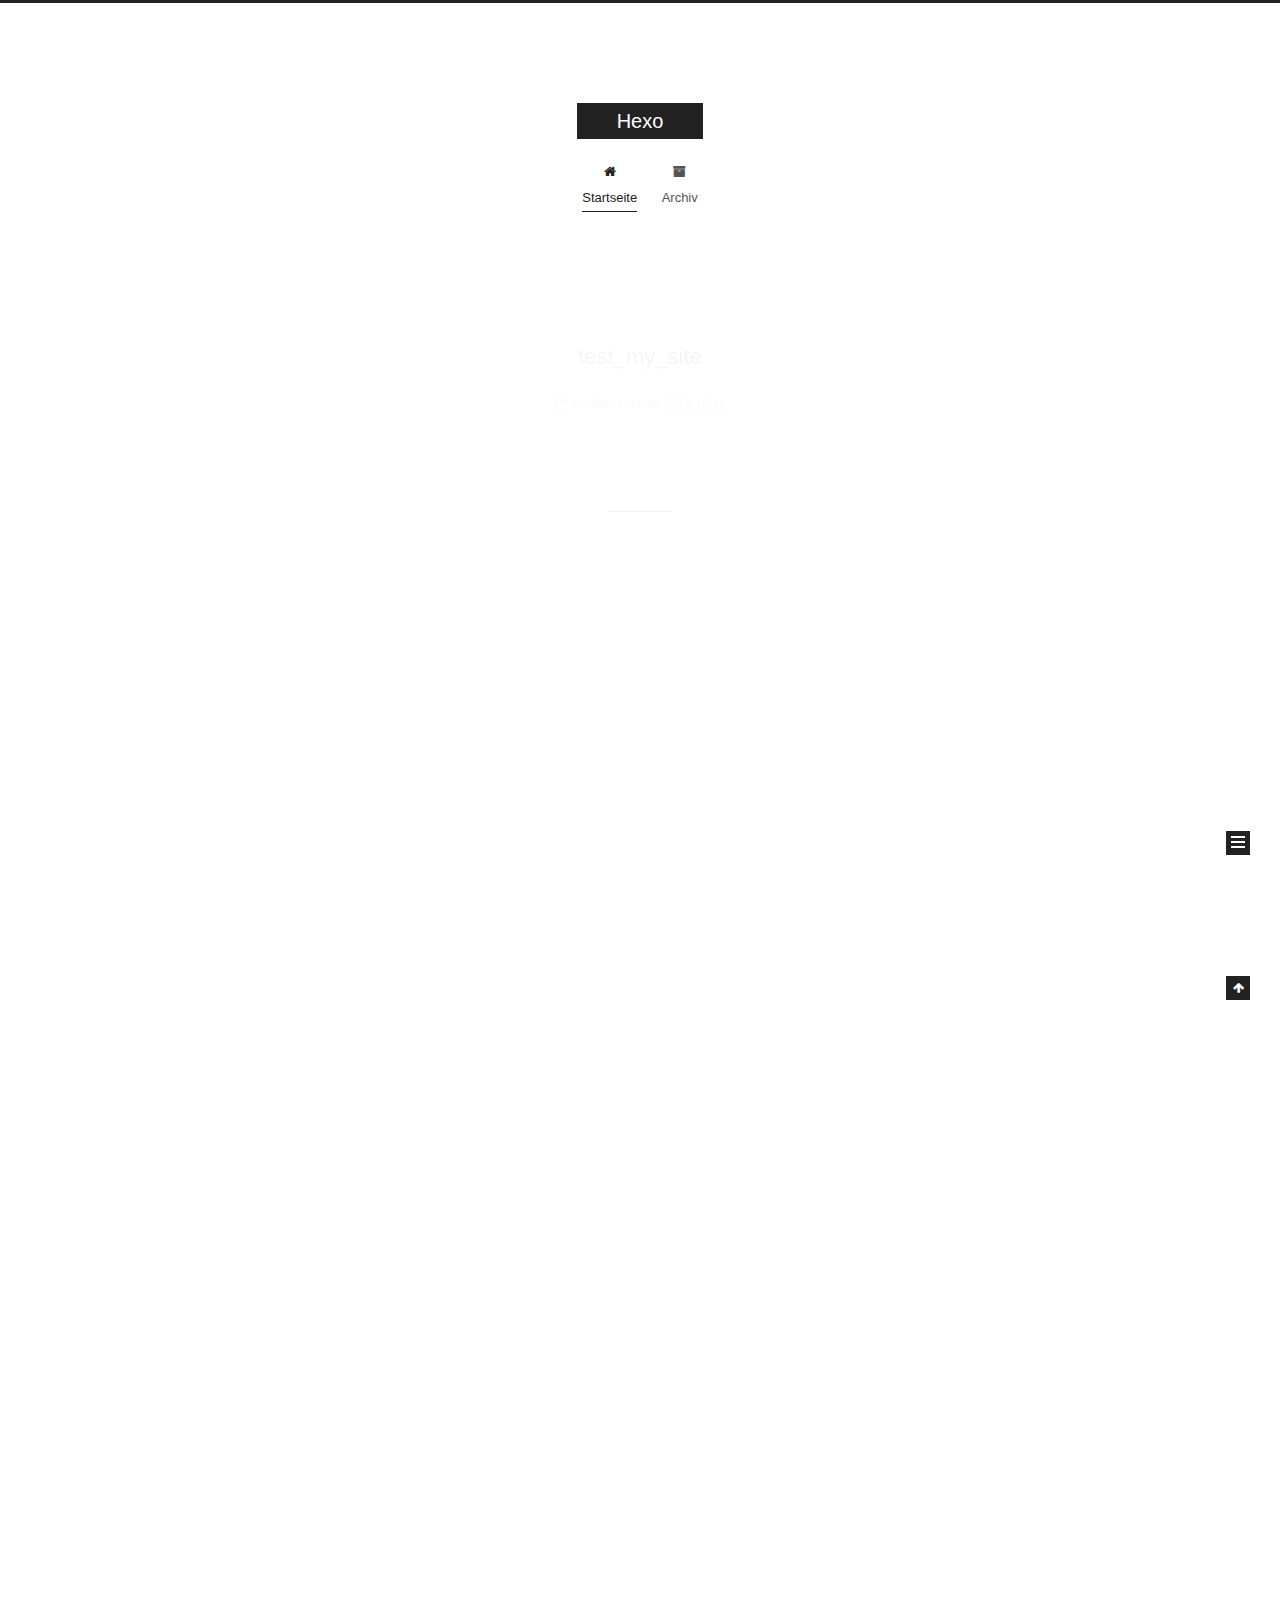
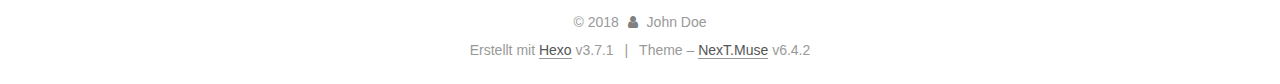
<file: index.html>
<!DOCTYPE html>












  


<html class="theme-next muse use-motion" lang="">
<head>
  <meta charset="UTF-8"/>
<meta http-equiv="X-UA-Compatible" content="IE=edge" />
<meta name="viewport" content="width=device-width, initial-scale=1, maximum-scale=2"/>
<meta name="theme-color" content="#222">












<meta http-equiv="Cache-Control" content="no-transform" />
<meta http-equiv="Cache-Control" content="no-siteapp" />






















<link href="/lib/font-awesome/css/font-awesome.min.css?v=4.6.2" rel="stylesheet" type="text/css" />

<link href="/css/main.css?v=6.4.2" rel="stylesheet" type="text/css" />


  <link rel="apple-touch-icon" sizes="180x180" href="/images/apple-touch-icon-next.png?v=6.4.2">


  <link rel="icon" type="image/png" sizes="32x32" href="/images/favicon-32x32-next.png?v=6.4.2">


  <link rel="icon" type="image/png" sizes="16x16" href="/images/favicon-16x16-next.png?v=6.4.2">


  <link rel="mask-icon" href="/images/logo.svg?v=6.4.2" color="#222">









<script type="text/javascript" id="hexo.configurations">
  var NexT = window.NexT || {};
  var CONFIG = {
    root: '/',
    scheme: 'Muse',
    version: '6.4.2',
    sidebar: {"position":"left","display":"post","offset":12,"b2t":false,"scrollpercent":false,"onmobile":false},
    fancybox: false,
    fastclick: false,
    lazyload: false,
    tabs: true,
    motion: {"enable":true,"async":false,"transition":{"post_block":"fadeIn","post_header":"slideDownIn","post_body":"slideDownIn","coll_header":"slideLeftIn","sidebar":"slideUpIn"}},
    algolia: {
      applicationID: '',
      apiKey: '',
      indexName: '',
      hits: {"per_page":10},
      labels: {"input_placeholder":"Search for Posts","hits_empty":"We didn't find any results for the search: ${query}","hits_stats":"${hits} results found in ${time} ms"}
    }
  };
</script>


  




  <meta property="og:type" content="website">
<meta property="og:title" content="Hexo">
<meta property="og:url" content="http://yoursite.com/index.html">
<meta property="og:site_name" content="Hexo">
<meta property="og:locale" content="default">
<meta name="twitter:card" content="summary">
<meta name="twitter:title" content="Hexo">






  <link rel="canonical" href="http://yoursite.com/"/>



<script type="text/javascript" id="page.configurations">
  CONFIG.page = {
    sidebar: "",
  };
</script>

  <title>Hexo</title>
  









  <noscript>
  <style type="text/css">
    .use-motion .motion-element,
    .use-motion .brand,
    .use-motion .menu-item,
    .sidebar-inner,
    .use-motion .post-block,
    .use-motion .pagination,
    .use-motion .comments,
    .use-motion .post-header,
    .use-motion .post-body,
    .use-motion .collection-title { opacity: initial; }

    .use-motion .logo,
    .use-motion .site-title,
    .use-motion .site-subtitle {
      opacity: initial;
      top: initial;
    }

    .use-motion {
      .logo-line-before i { left: initial; }
      .logo-line-after i { right: initial; }
    }
  </style>
</noscript>

</head>

<body itemscope itemtype="http://schema.org/WebPage" lang="default">

  
  
    
  

  <div class="container sidebar-position-left 
  page-home">
    <div class="headband"></div>

    <header id="header" class="header" itemscope itemtype="http://schema.org/WPHeader">
      <div class="header-inner"><div class="site-brand-wrapper">
  <div class="site-meta ">
    

    <div class="custom-logo-site-title">
      <a href="/" class="brand" rel="start">
        <span class="logo-line-before"><i></i></span>
        <span class="site-title">Hexo</span>
        <span class="logo-line-after"><i></i></span>
      </a>
    </div>
    
  </div>

  <div class="site-nav-toggle">
    <button aria-label="Toggle navigation bar">
      <span class="btn-bar"></span>
      <span class="btn-bar"></span>
      <span class="btn-bar"></span>
    </button>
  </div>
</div>



<nav class="site-nav">
  
    <ul id="menu" class="menu">
      
        
        
        
          
          <li class="menu-item menu-item-home menu-item-active">
    <a href="/" rel="section">
      <i class="menu-item-icon fa fa-fw fa-home"></i> <br />Startseite</a>
  </li>
        
        
        
          
          <li class="menu-item menu-item-archives">
    <a href="/archives/" rel="section">
      <i class="menu-item-icon fa fa-fw fa-archive"></i> <br />Archiv</a>
  </li>

      
      
    </ul>
  

  
    

  

  
</nav>



  



</div>
    </header>

    


    <main id="main" class="main">
      <div class="main-inner">
        <div class="content-wrap">
          
          <div id="content" class="content">
            
  <section id="posts" class="posts-expand">
    
      

  

  
  
  

  

  <article class="post post-type-normal" itemscope itemtype="http://schema.org/Article">
  
  
  
  <div class="post-block">
    <link itemprop="mainEntityOfPage" href="http://yoursite.com/2018/10/11/test-my-site/">

    <span hidden itemprop="author" itemscope itemtype="http://schema.org/Person">
      <meta itemprop="name" content="John Doe">
      <meta itemprop="description" content="">
      <meta itemprop="image" content="/images/avatar.gif">
    </span>

    <span hidden itemprop="publisher" itemscope itemtype="http://schema.org/Organization">
      <meta itemprop="name" content="Hexo">
    </span>

    
      <header class="post-header">

        
        
          <h1 class="post-title" itemprop="name headline">
                
                <a class="post-title-link" href="/2018/10/11/test-my-site/" itemprop="url">
                  test_my_site
                </a>
              
            
          </h1>
        

        <div class="post-meta">
          <span class="post-time">

            
            
            

            
              <span class="post-meta-item-icon">
                <i class="fa fa-calendar-o"></i>
              </span>
              
                <span class="post-meta-item-text">Veröffentlicht am</span>
              

              
                
              

              <time title="Post created: 2018-10-11 00:17:28" itemprop="dateCreated datePublished" datetime="2018-10-11T00:17:28+08:00">2018-10-11</time>
            

            
          </span>

          

          
            
          

          
          

          

          

          

        </div>
      </header>
    

    
    
    
    <div class="post-body" itemprop="articleBody">

      
      

      
        
          
            
          
        
      
    </div>

    

    
    
    

    

    

    

    <footer class="post-footer">
      

      

      

      
      
        <div class="post-eof"></div>
      
    </footer>
  </div>
  
  
  
  </article>


    
      

  

  
  
  

  

  <article class="post post-type-normal" itemscope itemtype="http://schema.org/Article">
  
  
  
  <div class="post-block">
    <link itemprop="mainEntityOfPage" href="http://yoursite.com/2018/10/11/hello-world/">

    <span hidden itemprop="author" itemscope itemtype="http://schema.org/Person">
      <meta itemprop="name" content="John Doe">
      <meta itemprop="description" content="">
      <meta itemprop="image" content="/images/avatar.gif">
    </span>

    <span hidden itemprop="publisher" itemscope itemtype="http://schema.org/Organization">
      <meta itemprop="name" content="Hexo">
    </span>

    
      <header class="post-header">

        
        
          <h1 class="post-title" itemprop="name headline">
                
                <a class="post-title-link" href="/2018/10/11/hello-world/" itemprop="url">
                  Hello World
                </a>
              
            
          </h1>
        

        <div class="post-meta">
          <span class="post-time">

            
            
            

            
              <span class="post-meta-item-icon">
                <i class="fa fa-calendar-o"></i>
              </span>
              
                <span class="post-meta-item-text">Veröffentlicht am</span>
              

              
                
              

              <time title="Post created: 2018-10-11 00:14:58" itemprop="dateCreated datePublished" datetime="2018-10-11T00:14:58+08:00">2018-10-11</time>
            

            
          </span>

          

          
            
          

          
          

          

          

          

        </div>
      </header>
    

    
    
    
    <div class="post-body" itemprop="articleBody">

      
      

      
        
          
            <p>Welcome to <a href="https://hexo.io/" target="_blank" rel="noopener">Hexo</a>! This is your very first post. Check <a href="https://hexo.io/docs/" target="_blank" rel="noopener">documentation</a> for more info. If you get any problems when using Hexo, you can find the answer in <a href="https://hexo.io/docs/troubleshooting.html" target="_blank" rel="noopener">troubleshooting</a> or you can ask me on <a href="https://github.com/hexojs/hexo/issues" target="_blank" rel="noopener">GitHub</a>.</p>
<h2 id="Quick-Start"><a href="#Quick-Start" class="headerlink" title="Quick Start"></a>Quick Start</h2><h3 id="Create-a-new-post"><a href="#Create-a-new-post" class="headerlink" title="Create a new post"></a>Create a new post</h3><figure class="highlight bash"><table><tr><td class="gutter"><pre><span class="line">1</span><br></pre></td><td class="code"><pre><span class="line">$ hexo new <span class="string">"My New Post"</span></span><br></pre></td></tr></table></figure>
<p>More info: <a href="https://hexo.io/docs/writing.html" target="_blank" rel="noopener">Writing</a></p>
<h3 id="Run-server"><a href="#Run-server" class="headerlink" title="Run server"></a>Run server</h3><figure class="highlight bash"><table><tr><td class="gutter"><pre><span class="line">1</span><br></pre></td><td class="code"><pre><span class="line">$ hexo server</span><br></pre></td></tr></table></figure>
<p>More info: <a href="https://hexo.io/docs/server.html" target="_blank" rel="noopener">Server</a></p>
<h3 id="Generate-static-files"><a href="#Generate-static-files" class="headerlink" title="Generate static files"></a>Generate static files</h3><figure class="highlight bash"><table><tr><td class="gutter"><pre><span class="line">1</span><br></pre></td><td class="code"><pre><span class="line">$ hexo generate</span><br></pre></td></tr></table></figure>
<p>More info: <a href="https://hexo.io/docs/generating.html" target="_blank" rel="noopener">Generating</a></p>
<h3 id="Deploy-to-remote-sites"><a href="#Deploy-to-remote-sites" class="headerlink" title="Deploy to remote sites"></a>Deploy to remote sites</h3><figure class="highlight bash"><table><tr><td class="gutter"><pre><span class="line">1</span><br></pre></td><td class="code"><pre><span class="line">$ hexo deploy</span><br></pre></td></tr></table></figure>
<p>More info: <a href="https://hexo.io/docs/deployment.html" target="_blank" rel="noopener">Deployment</a></p>

          
        
      
    </div>

    

    
    
    

    

    

    

    <footer class="post-footer">
      

      

      

      
      
        <div class="post-eof"></div>
      
    </footer>
  </div>
  
  
  
  </article>


    
  </section>

  


          </div>
          

        </div>
        
          
  
  <div class="sidebar-toggle">
    <div class="sidebar-toggle-line-wrap">
      <span class="sidebar-toggle-line sidebar-toggle-line-first"></span>
      <span class="sidebar-toggle-line sidebar-toggle-line-middle"></span>
      <span class="sidebar-toggle-line sidebar-toggle-line-last"></span>
    </div>
  </div>

  <aside id="sidebar" class="sidebar">
    
    <div class="sidebar-inner">

      

      

      <section class="site-overview-wrap sidebar-panel sidebar-panel-active">
        <div class="site-overview">
          <div class="site-author motion-element" itemprop="author" itemscope itemtype="http://schema.org/Person">
            
              <p class="site-author-name" itemprop="name">John Doe</p>
              <p class="site-description motion-element" itemprop="description"></p>
          </div>

          
            <nav class="site-state motion-element">
              
                <div class="site-state-item site-state-posts">
                
                  <a href="/archives/">
                
                    <span class="site-state-item-count">2</span>
                    <span class="site-state-item-name">Artikel</span>
                  </a>
                </div>
              

              

              
            </nav>
          

          

          

          
          

          
          

          
            
          
          

        </div>
      </section>

      

      

    </div>
  </aside>


        
      </div>
    </main>

    <footer id="footer" class="footer">
      <div class="footer-inner">
        <div class="copyright">&copy; <span itemprop="copyrightYear">2018</span>
  <span class="with-love" id="animate">
    <i class="fa fa-user"></i>
  </span>
  <span class="author" itemprop="copyrightHolder">John Doe</span>

  

  
</div>




  <div class="powered-by">Erstellt mit  <a class="theme-link" target="_blank" href="https://hexo.io">Hexo</a> v3.7.1</div>



  <span class="post-meta-divider">|</span>



  <div class="theme-info">Theme – <a class="theme-link" target="_blank" href="https://theme-next.org">NexT.Muse</a> v6.4.2</div>




        








        
      </div>
    </footer>

    
      <div class="back-to-top">
        <i class="fa fa-arrow-up"></i>
        
      </div>
    

    
	
    

    
  </div>

  

<script type="text/javascript">
  if (Object.prototype.toString.call(window.Promise) !== '[object Function]') {
    window.Promise = null;
  }
</script>


























  
  
    <script type="text/javascript" src="/lib/jquery/index.js?v=2.1.3"></script>
  

  
  
    <script type="text/javascript" src="/lib/velocity/velocity.min.js?v=1.2.1"></script>
  

  
  
    <script type="text/javascript" src="/lib/velocity/velocity.ui.min.js?v=1.2.1"></script>
  


  


  <script type="text/javascript" src="/js/src/utils.js?v=6.4.2"></script>

  <script type="text/javascript" src="/js/src/motion.js?v=6.4.2"></script>



  
  

  

  


  <script type="text/javascript" src="/js/src/bootstrap.js?v=6.4.2"></script>



  



  










  





  

  

  

  

  
  

  

  

  

  

  

</body>
</html>
</file>
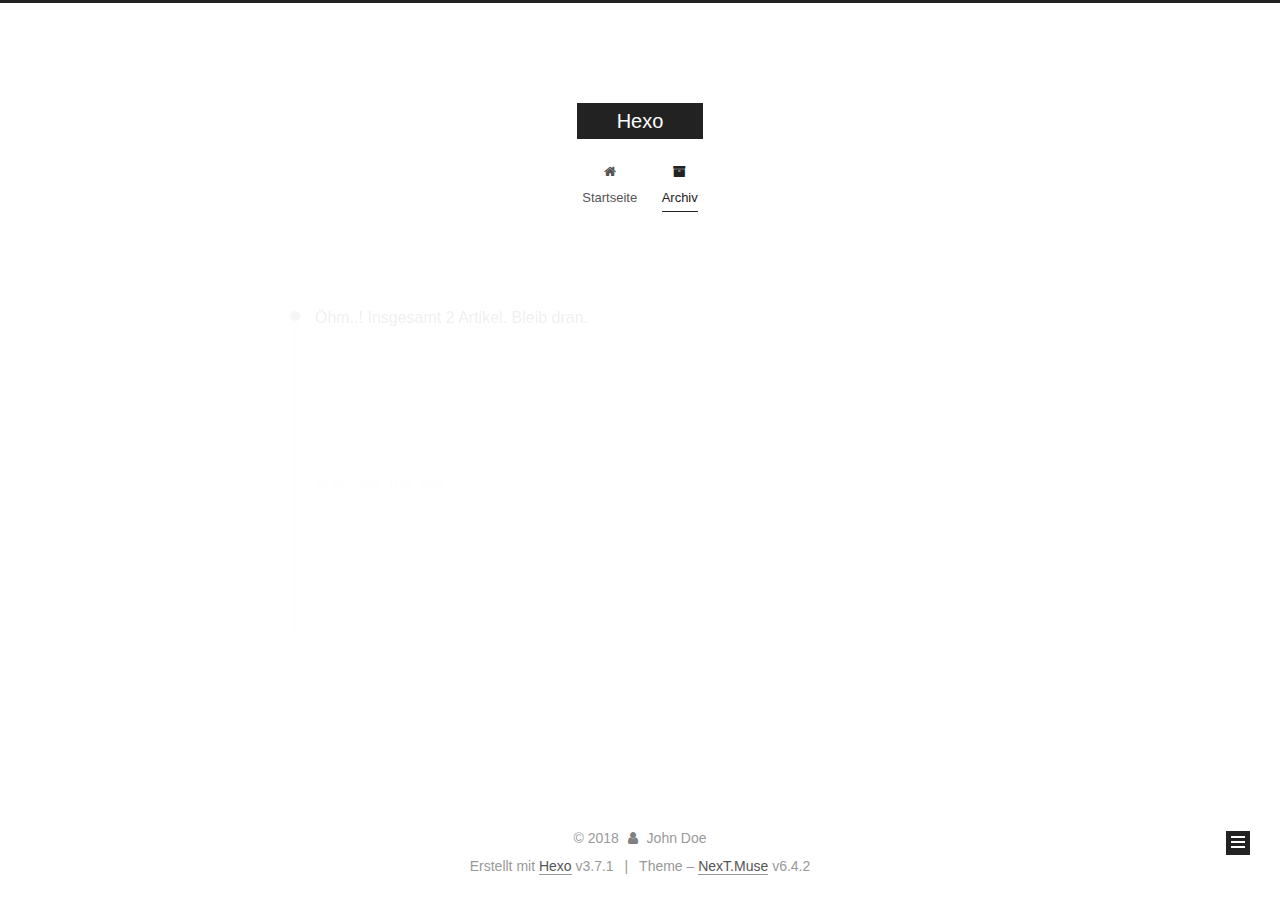
<file: archives/index.html>
<!DOCTYPE html>












  


<html class="theme-next muse use-motion" lang="">
<head>
  <meta charset="UTF-8"/>
<meta http-equiv="X-UA-Compatible" content="IE=edge" />
<meta name="viewport" content="width=device-width, initial-scale=1, maximum-scale=2"/>
<meta name="theme-color" content="#222">












<meta http-equiv="Cache-Control" content="no-transform" />
<meta http-equiv="Cache-Control" content="no-siteapp" />






















<link href="/lib/font-awesome/css/font-awesome.min.css?v=4.6.2" rel="stylesheet" type="text/css" />

<link href="/css/main.css?v=6.4.2" rel="stylesheet" type="text/css" />


  <link rel="apple-touch-icon" sizes="180x180" href="/images/apple-touch-icon-next.png?v=6.4.2">


  <link rel="icon" type="image/png" sizes="32x32" href="/images/favicon-32x32-next.png?v=6.4.2">


  <link rel="icon" type="image/png" sizes="16x16" href="/images/favicon-16x16-next.png?v=6.4.2">


  <link rel="mask-icon" href="/images/logo.svg?v=6.4.2" color="#222">









<script type="text/javascript" id="hexo.configurations">
  var NexT = window.NexT || {};
  var CONFIG = {
    root: '/',
    scheme: 'Muse',
    version: '6.4.2',
    sidebar: {"position":"left","display":"post","offset":12,"b2t":false,"scrollpercent":false,"onmobile":false},
    fancybox: false,
    fastclick: false,
    lazyload: false,
    tabs: true,
    motion: {"enable":true,"async":false,"transition":{"post_block":"fadeIn","post_header":"slideDownIn","post_body":"slideDownIn","coll_header":"slideLeftIn","sidebar":"slideUpIn"}},
    algolia: {
      applicationID: '',
      apiKey: '',
      indexName: '',
      hits: {"per_page":10},
      labels: {"input_placeholder":"Search for Posts","hits_empty":"We didn't find any results for the search: ${query}","hits_stats":"${hits} results found in ${time} ms"}
    }
  };
</script>


  




  <meta property="og:type" content="website">
<meta property="og:title" content="Hexo">
<meta property="og:url" content="http://yoursite.com/archives/index.html">
<meta property="og:site_name" content="Hexo">
<meta property="og:locale" content="default">
<meta name="twitter:card" content="summary">
<meta name="twitter:title" content="Hexo">






  <link rel="canonical" href="http://yoursite.com/archives/"/>



<script type="text/javascript" id="page.configurations">
  CONFIG.page = {
    sidebar: "",
  };
</script>

  <title>Archiv | Hexo</title>
  









  <noscript>
  <style type="text/css">
    .use-motion .motion-element,
    .use-motion .brand,
    .use-motion .menu-item,
    .sidebar-inner,
    .use-motion .post-block,
    .use-motion .pagination,
    .use-motion .comments,
    .use-motion .post-header,
    .use-motion .post-body,
    .use-motion .collection-title { opacity: initial; }

    .use-motion .logo,
    .use-motion .site-title,
    .use-motion .site-subtitle {
      opacity: initial;
      top: initial;
    }

    .use-motion {
      .logo-line-before i { left: initial; }
      .logo-line-after i { right: initial; }
    }
  </style>
</noscript>

</head>

<body itemscope itemtype="http://schema.org/WebPage" lang="default">

  
  
    
  

  <div class="container sidebar-position-left page-archive">
    <div class="headband"></div>

    <header id="header" class="header" itemscope itemtype="http://schema.org/WPHeader">
      <div class="header-inner"><div class="site-brand-wrapper">
  <div class="site-meta ">
    

    <div class="custom-logo-site-title">
      <a href="/" class="brand" rel="start">
        <span class="logo-line-before"><i></i></span>
        <span class="site-title">Hexo</span>
        <span class="logo-line-after"><i></i></span>
      </a>
    </div>
    
  </div>

  <div class="site-nav-toggle">
    <button aria-label="Toggle navigation bar">
      <span class="btn-bar"></span>
      <span class="btn-bar"></span>
      <span class="btn-bar"></span>
    </button>
  </div>
</div>



<nav class="site-nav">
  
    <ul id="menu" class="menu">
      
        
        
        
          
          <li class="menu-item menu-item-home">
    <a href="/" rel="section">
      <i class="menu-item-icon fa fa-fw fa-home"></i> <br />Startseite</a>
  </li>
        
        
        
          
          <li class="menu-item menu-item-archives menu-item-active">
    <a href="/archives/" rel="section">
      <i class="menu-item-icon fa fa-fw fa-archive"></i> <br />Archiv</a>
  </li>

      
      
    </ul>
  

  
    

    
    
      
      
    
      
      
    
    

  


  

  
</nav>



  



</div>
    </header>

    


    <main id="main" class="main">
      <div class="main-inner">
        <div class="content-wrap">
          
          <div id="content" class="content">
            

  
  
  
  <div class="post-block archive">
    <div id="posts" class="posts-collapse">
      <span class="archive-move-on"></span>

      
      <span class="archive-page-counter">
        
        
        
          
        
        Öhm..! Insgesamt 2 Artikel. Bleib dran.
      </span>
      

      

        
        
        

        
          
          <div class="collection-title">
            <h1 class="archive-year" id="archive-year-2018">2018</h1>
          </div>
        
        

        

  <article class="post post-type-normal" itemscope itemtype="http://schema.org/Article">
    <header class="post-header">

      <h2 class="post-title">
        
            <a class="post-title-link" href="/2018/10/11/test-my-site/" itemprop="url">
              
                <span itemprop="name">test_my_site</span>
              
            </a>
        
      </h2>

      <div class="post-meta">
        <time class="post-time" itemprop="dateCreated"
              datetime="2018-10-11T00:17:28+08:00"
              content="2018-10-11" >
          10-11
        </time>
      </div>

    </header>
  </article>



      

        
        
        

        
        

        

  <article class="post post-type-normal" itemscope itemtype="http://schema.org/Article">
    <header class="post-header">

      <h2 class="post-title">
        
            <a class="post-title-link" href="/2018/10/11/hello-world/" itemprop="url">
              
                <span itemprop="name">Hello World</span>
              
            </a>
        
      </h2>

      <div class="post-meta">
        <time class="post-time" itemprop="dateCreated"
              datetime="2018-10-11T00:14:58+08:00"
              content="2018-10-11" >
          10-11
        </time>
      </div>

    </header>
  </article>



      

    </div>
  </div>
  
  
  

  



          </div>
          

        </div>
        
          
  
  <div class="sidebar-toggle">
    <div class="sidebar-toggle-line-wrap">
      <span class="sidebar-toggle-line sidebar-toggle-line-first"></span>
      <span class="sidebar-toggle-line sidebar-toggle-line-middle"></span>
      <span class="sidebar-toggle-line sidebar-toggle-line-last"></span>
    </div>
  </div>

  <aside id="sidebar" class="sidebar">
    
    <div class="sidebar-inner">

      

      

      <section class="site-overview-wrap sidebar-panel sidebar-panel-active">
        <div class="site-overview">
          <div class="site-author motion-element" itemprop="author" itemscope itemtype="http://schema.org/Person">
            
              <p class="site-author-name" itemprop="name">John Doe</p>
              <p class="site-description motion-element" itemprop="description"></p>
          </div>

          
            <nav class="site-state motion-element">
              
                <div class="site-state-item site-state-posts">
                
                  <a href="/archives/">
                
                    <span class="site-state-item-count">2</span>
                    <span class="site-state-item-name">Artikel</span>
                  </a>
                </div>
              

              

              
            </nav>
          

          

          

          
          

          
          

          
            
          
          

        </div>
      </section>

      

      

    </div>
  </aside>


        
      </div>
    </main>

    <footer id="footer" class="footer">
      <div class="footer-inner">
        <div class="copyright">&copy; <span itemprop="copyrightYear">2018</span>
  <span class="with-love" id="animate">
    <i class="fa fa-user"></i>
  </span>
  <span class="author" itemprop="copyrightHolder">John Doe</span>

  

  
</div>




  <div class="powered-by">Erstellt mit  <a class="theme-link" target="_blank" href="https://hexo.io">Hexo</a> v3.7.1</div>



  <span class="post-meta-divider">|</span>



  <div class="theme-info">Theme – <a class="theme-link" target="_blank" href="https://theme-next.org">NexT.Muse</a> v6.4.2</div>




        








        
      </div>
    </footer>

    
      <div class="back-to-top">
        <i class="fa fa-arrow-up"></i>
        
      </div>
    

    
	
    

    
  </div>

  

<script type="text/javascript">
  if (Object.prototype.toString.call(window.Promise) !== '[object Function]') {
    window.Promise = null;
  }
</script>


























  
  
    <script type="text/javascript" src="/lib/jquery/index.js?v=2.1.3"></script>
  

  
  
    <script type="text/javascript" src="/lib/velocity/velocity.min.js?v=1.2.1"></script>
  

  
  
    <script type="text/javascript" src="/lib/velocity/velocity.ui.min.js?v=1.2.1"></script>
  


  


  <script type="text/javascript" src="/js/src/utils.js?v=6.4.2"></script>

  <script type="text/javascript" src="/js/src/motion.js?v=6.4.2"></script>



  
  

  

  


  <script type="text/javascript" src="/js/src/bootstrap.js?v=6.4.2"></script>



  



  










  





  

  

  

  

  
  

  

  

  

  

  

</body>
</html>
</file>
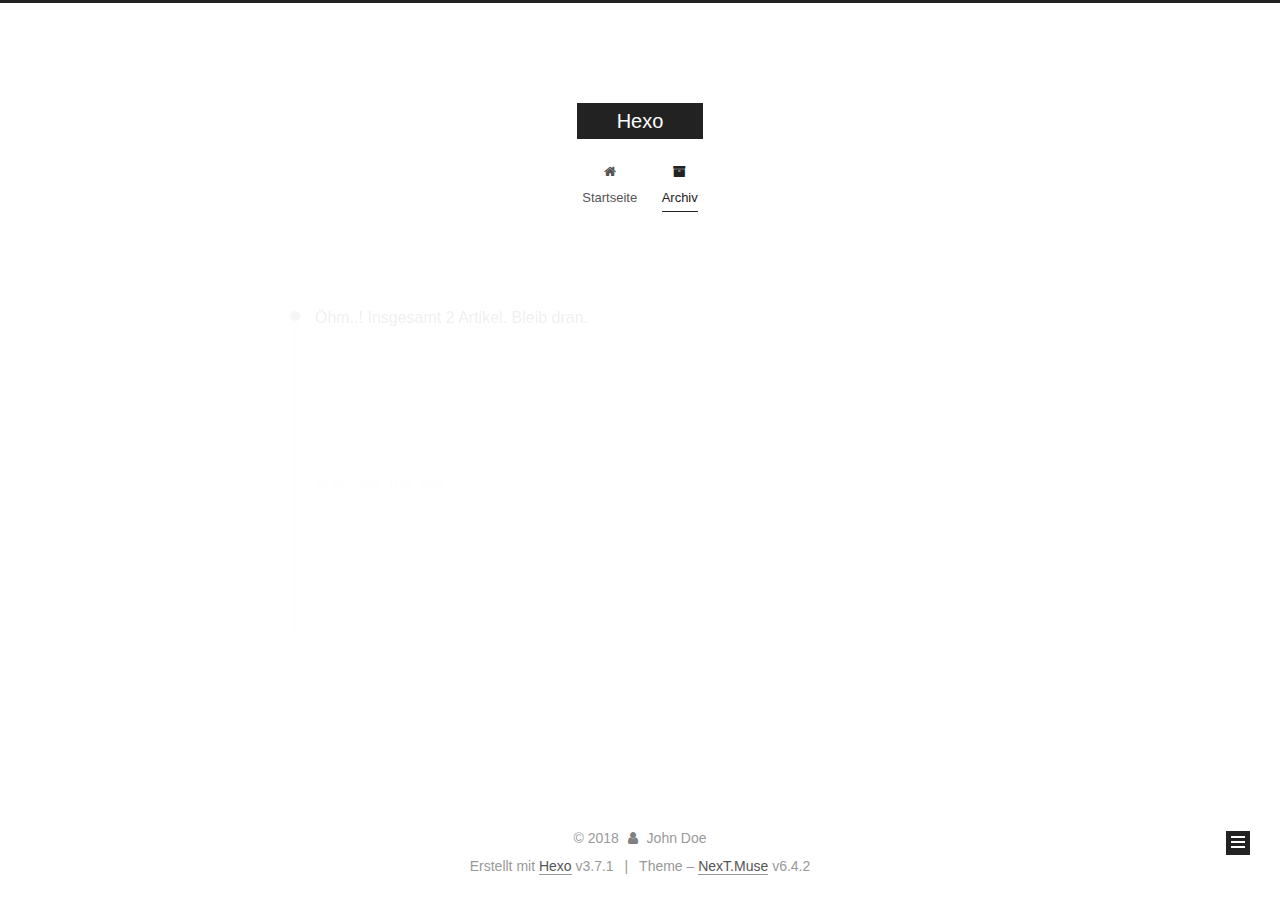
<file: archives/2018/index.html>
<!DOCTYPE html>












  


<html class="theme-next muse use-motion" lang="">
<head>
  <meta charset="UTF-8"/>
<meta http-equiv="X-UA-Compatible" content="IE=edge" />
<meta name="viewport" content="width=device-width, initial-scale=1, maximum-scale=2"/>
<meta name="theme-color" content="#222">












<meta http-equiv="Cache-Control" content="no-transform" />
<meta http-equiv="Cache-Control" content="no-siteapp" />






















<link href="/lib/font-awesome/css/font-awesome.min.css?v=4.6.2" rel="stylesheet" type="text/css" />

<link href="/css/main.css?v=6.4.2" rel="stylesheet" type="text/css" />


  <link rel="apple-touch-icon" sizes="180x180" href="/images/apple-touch-icon-next.png?v=6.4.2">


  <link rel="icon" type="image/png" sizes="32x32" href="/images/favicon-32x32-next.png?v=6.4.2">


  <link rel="icon" type="image/png" sizes="16x16" href="/images/favicon-16x16-next.png?v=6.4.2">


  <link rel="mask-icon" href="/images/logo.svg?v=6.4.2" color="#222">









<script type="text/javascript" id="hexo.configurations">
  var NexT = window.NexT || {};
  var CONFIG = {
    root: '/',
    scheme: 'Muse',
    version: '6.4.2',
    sidebar: {"position":"left","display":"post","offset":12,"b2t":false,"scrollpercent":false,"onmobile":false},
    fancybox: false,
    fastclick: false,
    lazyload: false,
    tabs: true,
    motion: {"enable":true,"async":false,"transition":{"post_block":"fadeIn","post_header":"slideDownIn","post_body":"slideDownIn","coll_header":"slideLeftIn","sidebar":"slideUpIn"}},
    algolia: {
      applicationID: '',
      apiKey: '',
      indexName: '',
      hits: {"per_page":10},
      labels: {"input_placeholder":"Search for Posts","hits_empty":"We didn't find any results for the search: ${query}","hits_stats":"${hits} results found in ${time} ms"}
    }
  };
</script>


  




  <meta property="og:type" content="website">
<meta property="og:title" content="Hexo">
<meta property="og:url" content="http://yoursite.com/archives/2018/index.html">
<meta property="og:site_name" content="Hexo">
<meta property="og:locale" content="default">
<meta name="twitter:card" content="summary">
<meta name="twitter:title" content="Hexo">






  <link rel="canonical" href="http://yoursite.com/archives/2018/"/>



<script type="text/javascript" id="page.configurations">
  CONFIG.page = {
    sidebar: "",
  };
</script>

  <title>Archiv | Hexo</title>
  









  <noscript>
  <style type="text/css">
    .use-motion .motion-element,
    .use-motion .brand,
    .use-motion .menu-item,
    .sidebar-inner,
    .use-motion .post-block,
    .use-motion .pagination,
    .use-motion .comments,
    .use-motion .post-header,
    .use-motion .post-body,
    .use-motion .collection-title { opacity: initial; }

    .use-motion .logo,
    .use-motion .site-title,
    .use-motion .site-subtitle {
      opacity: initial;
      top: initial;
    }

    .use-motion {
      .logo-line-before i { left: initial; }
      .logo-line-after i { right: initial; }
    }
  </style>
</noscript>

</head>

<body itemscope itemtype="http://schema.org/WebPage" lang="default">

  
  
    
  

  <div class="container sidebar-position-left page-archive">
    <div class="headband"></div>

    <header id="header" class="header" itemscope itemtype="http://schema.org/WPHeader">
      <div class="header-inner"><div class="site-brand-wrapper">
  <div class="site-meta ">
    

    <div class="custom-logo-site-title">
      <a href="/" class="brand" rel="start">
        <span class="logo-line-before"><i></i></span>
        <span class="site-title">Hexo</span>
        <span class="logo-line-after"><i></i></span>
      </a>
    </div>
    
  </div>

  <div class="site-nav-toggle">
    <button aria-label="Toggle navigation bar">
      <span class="btn-bar"></span>
      <span class="btn-bar"></span>
      <span class="btn-bar"></span>
    </button>
  </div>
</div>



<nav class="site-nav">
  
    <ul id="menu" class="menu">
      
        
        
        
          
          <li class="menu-item menu-item-home">
    <a href="/" rel="section">
      <i class="menu-item-icon fa fa-fw fa-home"></i> <br />Startseite</a>
  </li>
        
        
        
          
          <li class="menu-item menu-item-archives menu-item-active">
    <a href="/archives/" rel="section">
      <i class="menu-item-icon fa fa-fw fa-archive"></i> <br />Archiv</a>
  </li>

      
      
    </ul>
  

  
    

    
    
      
      
    
      
      
    
    

  


  

  
</nav>



  



</div>
    </header>

    


    <main id="main" class="main">
      <div class="main-inner">
        <div class="content-wrap">
          
          <div id="content" class="content">
            

  
  
  
  <div class="post-block archive">
    <div id="posts" class="posts-collapse">
      <span class="archive-move-on"></span>

      
      <span class="archive-page-counter">
        
        
        
          
        
        Öhm..! Insgesamt 2 Artikel. Bleib dran.
      </span>
      

      

        
        
        

        
          
          <div class="collection-title">
            <h1 class="archive-year" id="archive-year-2018">2018</h1>
          </div>
        
        

        

  <article class="post post-type-normal" itemscope itemtype="http://schema.org/Article">
    <header class="post-header">

      <h2 class="post-title">
        
            <a class="post-title-link" href="/2018/10/11/test-my-site/" itemprop="url">
              
                <span itemprop="name">test_my_site</span>
              
            </a>
        
      </h2>

      <div class="post-meta">
        <time class="post-time" itemprop="dateCreated"
              datetime="2018-10-11T00:17:28+08:00"
              content="2018-10-11" >
          10-11
        </time>
      </div>

    </header>
  </article>



      

        
        
        

        
        

        

  <article class="post post-type-normal" itemscope itemtype="http://schema.org/Article">
    <header class="post-header">

      <h2 class="post-title">
        
            <a class="post-title-link" href="/2018/10/11/hello-world/" itemprop="url">
              
                <span itemprop="name">Hello World</span>
              
            </a>
        
      </h2>

      <div class="post-meta">
        <time class="post-time" itemprop="dateCreated"
              datetime="2018-10-11T00:14:58+08:00"
              content="2018-10-11" >
          10-11
        </time>
      </div>

    </header>
  </article>



      

    </div>
  </div>
  
  
  

  



          </div>
          

        </div>
        
          
  
  <div class="sidebar-toggle">
    <div class="sidebar-toggle-line-wrap">
      <span class="sidebar-toggle-line sidebar-toggle-line-first"></span>
      <span class="sidebar-toggle-line sidebar-toggle-line-middle"></span>
      <span class="sidebar-toggle-line sidebar-toggle-line-last"></span>
    </div>
  </div>

  <aside id="sidebar" class="sidebar">
    
    <div class="sidebar-inner">

      

      

      <section class="site-overview-wrap sidebar-panel sidebar-panel-active">
        <div class="site-overview">
          <div class="site-author motion-element" itemprop="author" itemscope itemtype="http://schema.org/Person">
            
              <p class="site-author-name" itemprop="name">John Doe</p>
              <p class="site-description motion-element" itemprop="description"></p>
          </div>

          
            <nav class="site-state motion-element">
              
                <div class="site-state-item site-state-posts">
                
                  <a href="/archives/">
                
                    <span class="site-state-item-count">2</span>
                    <span class="site-state-item-name">Artikel</span>
                  </a>
                </div>
              

              

              
            </nav>
          

          

          

          
          

          
          

          
            
          
          

        </div>
      </section>

      

      

    </div>
  </aside>


        
      </div>
    </main>

    <footer id="footer" class="footer">
      <div class="footer-inner">
        <div class="copyright">&copy; <span itemprop="copyrightYear">2018</span>
  <span class="with-love" id="animate">
    <i class="fa fa-user"></i>
  </span>
  <span class="author" itemprop="copyrightHolder">John Doe</span>

  

  
</div>




  <div class="powered-by">Erstellt mit  <a class="theme-link" target="_blank" href="https://hexo.io">Hexo</a> v3.7.1</div>



  <span class="post-meta-divider">|</span>



  <div class="theme-info">Theme – <a class="theme-link" target="_blank" href="https://theme-next.org">NexT.Muse</a> v6.4.2</div>




        








        
      </div>
    </footer>

    
      <div class="back-to-top">
        <i class="fa fa-arrow-up"></i>
        
      </div>
    

    
	
    

    
  </div>

  

<script type="text/javascript">
  if (Object.prototype.toString.call(window.Promise) !== '[object Function]') {
    window.Promise = null;
  }
</script>


























  
  
    <script type="text/javascript" src="/lib/jquery/index.js?v=2.1.3"></script>
  

  
  
    <script type="text/javascript" src="/lib/velocity/velocity.min.js?v=1.2.1"></script>
  

  
  
    <script type="text/javascript" src="/lib/velocity/velocity.ui.min.js?v=1.2.1"></script>
  


  


  <script type="text/javascript" src="/js/src/utils.js?v=6.4.2"></script>

  <script type="text/javascript" src="/js/src/motion.js?v=6.4.2"></script>



  
  

  

  


  <script type="text/javascript" src="/js/src/bootstrap.js?v=6.4.2"></script>



  



  










  





  

  

  

  

  
  

  

  

  

  

  

</body>
</html>
</file>
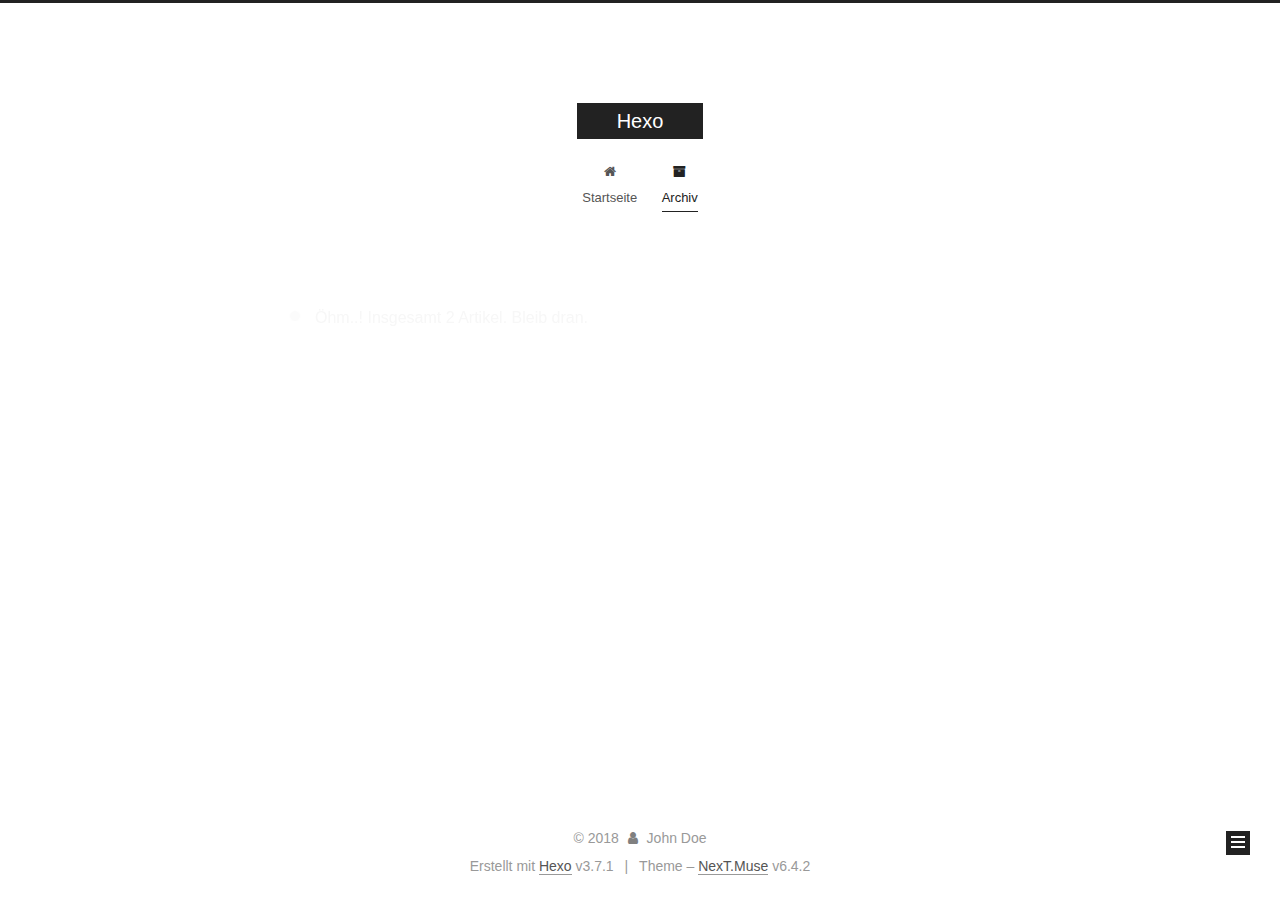
<file: archives/2018/10/index.html>
<!DOCTYPE html>












  


<html class="theme-next muse use-motion" lang="">
<head>
  <meta charset="UTF-8"/>
<meta http-equiv="X-UA-Compatible" content="IE=edge" />
<meta name="viewport" content="width=device-width, initial-scale=1, maximum-scale=2"/>
<meta name="theme-color" content="#222">












<meta http-equiv="Cache-Control" content="no-transform" />
<meta http-equiv="Cache-Control" content="no-siteapp" />






















<link href="/lib/font-awesome/css/font-awesome.min.css?v=4.6.2" rel="stylesheet" type="text/css" />

<link href="/css/main.css?v=6.4.2" rel="stylesheet" type="text/css" />


  <link rel="apple-touch-icon" sizes="180x180" href="/images/apple-touch-icon-next.png?v=6.4.2">


  <link rel="icon" type="image/png" sizes="32x32" href="/images/favicon-32x32-next.png?v=6.4.2">


  <link rel="icon" type="image/png" sizes="16x16" href="/images/favicon-16x16-next.png?v=6.4.2">


  <link rel="mask-icon" href="/images/logo.svg?v=6.4.2" color="#222">









<script type="text/javascript" id="hexo.configurations">
  var NexT = window.NexT || {};
  var CONFIG = {
    root: '/',
    scheme: 'Muse',
    version: '6.4.2',
    sidebar: {"position":"left","display":"post","offset":12,"b2t":false,"scrollpercent":false,"onmobile":false},
    fancybox: false,
    fastclick: false,
    lazyload: false,
    tabs: true,
    motion: {"enable":true,"async":false,"transition":{"post_block":"fadeIn","post_header":"slideDownIn","post_body":"slideDownIn","coll_header":"slideLeftIn","sidebar":"slideUpIn"}},
    algolia: {
      applicationID: '',
      apiKey: '',
      indexName: '',
      hits: {"per_page":10},
      labels: {"input_placeholder":"Search for Posts","hits_empty":"We didn't find any results for the search: ${query}","hits_stats":"${hits} results found in ${time} ms"}
    }
  };
</script>


  




  <meta property="og:type" content="website">
<meta property="og:title" content="Hexo">
<meta property="og:url" content="http://yoursite.com/archives/2018/10/index.html">
<meta property="og:site_name" content="Hexo">
<meta property="og:locale" content="default">
<meta name="twitter:card" content="summary">
<meta name="twitter:title" content="Hexo">






  <link rel="canonical" href="http://yoursite.com/archives/2018/10/"/>



<script type="text/javascript" id="page.configurations">
  CONFIG.page = {
    sidebar: "",
  };
</script>

  <title>Archiv | Hexo</title>
  









  <noscript>
  <style type="text/css">
    .use-motion .motion-element,
    .use-motion .brand,
    .use-motion .menu-item,
    .sidebar-inner,
    .use-motion .post-block,
    .use-motion .pagination,
    .use-motion .comments,
    .use-motion .post-header,
    .use-motion .post-body,
    .use-motion .collection-title { opacity: initial; }

    .use-motion .logo,
    .use-motion .site-title,
    .use-motion .site-subtitle {
      opacity: initial;
      top: initial;
    }

    .use-motion {
      .logo-line-before i { left: initial; }
      .logo-line-after i { right: initial; }
    }
  </style>
</noscript>

</head>

<body itemscope itemtype="http://schema.org/WebPage" lang="default">

  
  
    
  

  <div class="container sidebar-position-left page-archive">
    <div class="headband"></div>

    <header id="header" class="header" itemscope itemtype="http://schema.org/WPHeader">
      <div class="header-inner"><div class="site-brand-wrapper">
  <div class="site-meta ">
    

    <div class="custom-logo-site-title">
      <a href="/" class="brand" rel="start">
        <span class="logo-line-before"><i></i></span>
        <span class="site-title">Hexo</span>
        <span class="logo-line-after"><i></i></span>
      </a>
    </div>
    
  </div>

  <div class="site-nav-toggle">
    <button aria-label="Toggle navigation bar">
      <span class="btn-bar"></span>
      <span class="btn-bar"></span>
      <span class="btn-bar"></span>
    </button>
  </div>
</div>



<nav class="site-nav">
  
    <ul id="menu" class="menu">
      
        
        
        
          
          <li class="menu-item menu-item-home">
    <a href="/" rel="section">
      <i class="menu-item-icon fa fa-fw fa-home"></i> <br />Startseite</a>
  </li>
        
        
        
          
          <li class="menu-item menu-item-archives menu-item-active">
    <a href="/archives/" rel="section">
      <i class="menu-item-icon fa fa-fw fa-archive"></i> <br />Archiv</a>
  </li>

      
      
    </ul>
  

  
    

    
    
      
      
    
      
      
    
    

  


  

  
</nav>



  



</div>
    </header>

    


    <main id="main" class="main">
      <div class="main-inner">
        <div class="content-wrap">
          
          <div id="content" class="content">
            

  
  
  
  <div class="post-block archive">
    <div id="posts" class="posts-collapse">
      <span class="archive-move-on"></span>

      
      <span class="archive-page-counter">
        
        
        
          
        
        Öhm..! Insgesamt 2 Artikel. Bleib dran.
      </span>
      

      

        
        
        

        
          
          <div class="collection-title">
            <h1 class="archive-year" id="archive-year-2018">2018</h1>
          </div>
        
        

        

  <article class="post post-type-normal" itemscope itemtype="http://schema.org/Article">
    <header class="post-header">

      <h2 class="post-title">
        
            <a class="post-title-link" href="/2018/10/11/test-my-site/" itemprop="url">
              
                <span itemprop="name">test_my_site</span>
              
            </a>
        
      </h2>

      <div class="post-meta">
        <time class="post-time" itemprop="dateCreated"
              datetime="2018-10-11T00:17:28+08:00"
              content="2018-10-11" >
          10-11
        </time>
      </div>

    </header>
  </article>



      

        
        
        

        
        

        

  <article class="post post-type-normal" itemscope itemtype="http://schema.org/Article">
    <header class="post-header">

      <h2 class="post-title">
        
            <a class="post-title-link" href="/2018/10/11/hello-world/" itemprop="url">
              
                <span itemprop="name">Hello World</span>
              
            </a>
        
      </h2>

      <div class="post-meta">
        <time class="post-time" itemprop="dateCreated"
              datetime="2018-10-11T00:14:58+08:00"
              content="2018-10-11" >
          10-11
        </time>
      </div>

    </header>
  </article>



      

    </div>
  </div>
  
  
  

  



          </div>
          

        </div>
        
          
  
  <div class="sidebar-toggle">
    <div class="sidebar-toggle-line-wrap">
      <span class="sidebar-toggle-line sidebar-toggle-line-first"></span>
      <span class="sidebar-toggle-line sidebar-toggle-line-middle"></span>
      <span class="sidebar-toggle-line sidebar-toggle-line-last"></span>
    </div>
  </div>

  <aside id="sidebar" class="sidebar">
    
    <div class="sidebar-inner">

      

      

      <section class="site-overview-wrap sidebar-panel sidebar-panel-active">
        <div class="site-overview">
          <div class="site-author motion-element" itemprop="author" itemscope itemtype="http://schema.org/Person">
            
              <p class="site-author-name" itemprop="name">John Doe</p>
              <p class="site-description motion-element" itemprop="description"></p>
          </div>

          
            <nav class="site-state motion-element">
              
                <div class="site-state-item site-state-posts">
                
                  <a href="/archives/">
                
                    <span class="site-state-item-count">2</span>
                    <span class="site-state-item-name">Artikel</span>
                  </a>
                </div>
              

              

              
            </nav>
          

          

          

          
          

          
          

          
            
          
          

        </div>
      </section>

      

      

    </div>
  </aside>


        
      </div>
    </main>

    <footer id="footer" class="footer">
      <div class="footer-inner">
        <div class="copyright">&copy; <span itemprop="copyrightYear">2018</span>
  <span class="with-love" id="animate">
    <i class="fa fa-user"></i>
  </span>
  <span class="author" itemprop="copyrightHolder">John Doe</span>

  

  
</div>




  <div class="powered-by">Erstellt mit  <a class="theme-link" target="_blank" href="https://hexo.io">Hexo</a> v3.7.1</div>



  <span class="post-meta-divider">|</span>



  <div class="theme-info">Theme – <a class="theme-link" target="_blank" href="https://theme-next.org">NexT.Muse</a> v6.4.2</div>




        








        
      </div>
    </footer>

    
      <div class="back-to-top">
        <i class="fa fa-arrow-up"></i>
        
      </div>
    

    
	
    

    
  </div>

  

<script type="text/javascript">
  if (Object.prototype.toString.call(window.Promise) !== '[object Function]') {
    window.Promise = null;
  }
</script>


























  
  
    <script type="text/javascript" src="/lib/jquery/index.js?v=2.1.3"></script>
  

  
  
    <script type="text/javascript" src="/lib/velocity/velocity.min.js?v=1.2.1"></script>
  

  
  
    <script type="text/javascript" src="/lib/velocity/velocity.ui.min.js?v=1.2.1"></script>
  


  


  <script type="text/javascript" src="/js/src/utils.js?v=6.4.2"></script>

  <script type="text/javascript" src="/js/src/motion.js?v=6.4.2"></script>



  
  

  

  


  <script type="text/javascript" src="/js/src/bootstrap.js?v=6.4.2"></script>



  



  










  





  

  

  

  

  
  

  

  

  

  

  

</body>
</html>
</file>
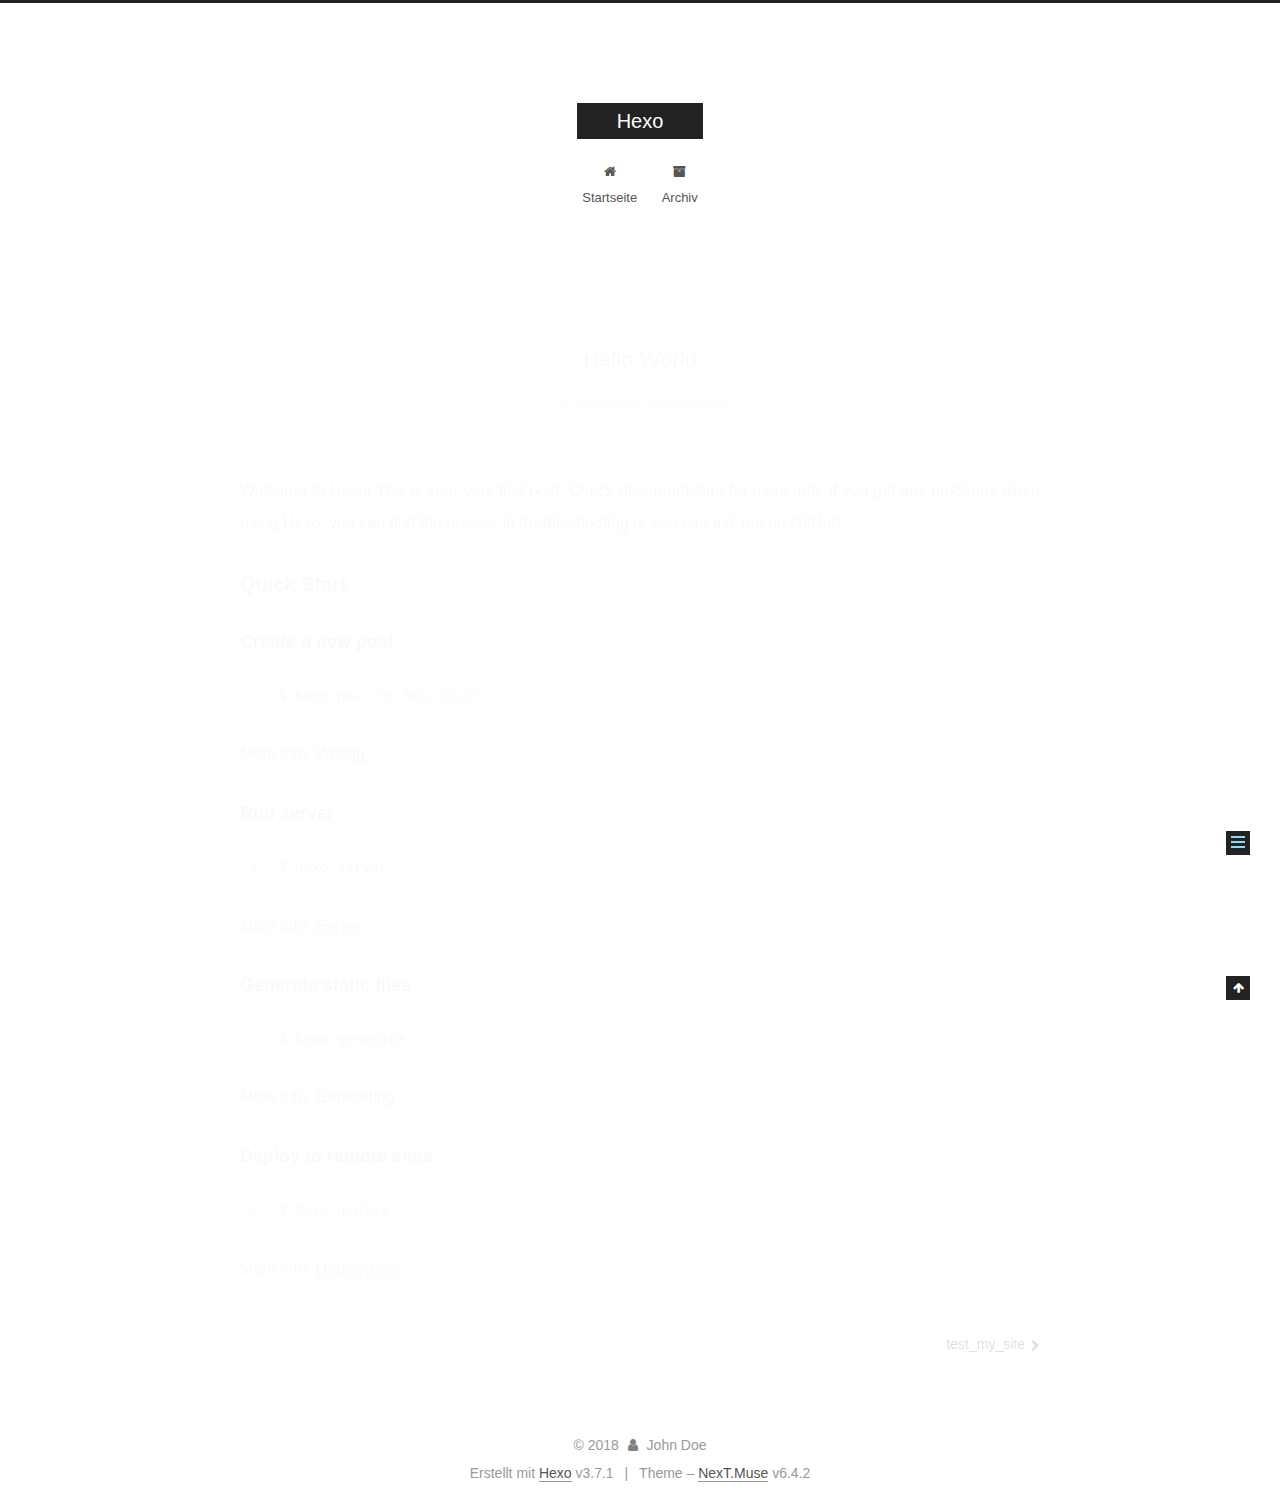
<file: 2018/10/11/hello-world/index.html>
<!DOCTYPE html>












  


<html class="theme-next muse use-motion" lang="">
<head>
  <meta charset="UTF-8"/>
<meta http-equiv="X-UA-Compatible" content="IE=edge" />
<meta name="viewport" content="width=device-width, initial-scale=1, maximum-scale=2"/>
<meta name="theme-color" content="#222">












<meta http-equiv="Cache-Control" content="no-transform" />
<meta http-equiv="Cache-Control" content="no-siteapp" />






















<link href="/lib/font-awesome/css/font-awesome.min.css?v=4.6.2" rel="stylesheet" type="text/css" />

<link href="/css/main.css?v=6.4.2" rel="stylesheet" type="text/css" />


  <link rel="apple-touch-icon" sizes="180x180" href="/images/apple-touch-icon-next.png?v=6.4.2">


  <link rel="icon" type="image/png" sizes="32x32" href="/images/favicon-32x32-next.png?v=6.4.2">


  <link rel="icon" type="image/png" sizes="16x16" href="/images/favicon-16x16-next.png?v=6.4.2">


  <link rel="mask-icon" href="/images/logo.svg?v=6.4.2" color="#222">









<script type="text/javascript" id="hexo.configurations">
  var NexT = window.NexT || {};
  var CONFIG = {
    root: '/',
    scheme: 'Muse',
    version: '6.4.2',
    sidebar: {"position":"left","display":"post","offset":12,"b2t":false,"scrollpercent":false,"onmobile":false},
    fancybox: false,
    fastclick: false,
    lazyload: false,
    tabs: true,
    motion: {"enable":true,"async":false,"transition":{"post_block":"fadeIn","post_header":"slideDownIn","post_body":"slideDownIn","coll_header":"slideLeftIn","sidebar":"slideUpIn"}},
    algolia: {
      applicationID: '',
      apiKey: '',
      indexName: '',
      hits: {"per_page":10},
      labels: {"input_placeholder":"Search for Posts","hits_empty":"We didn't find any results for the search: ${query}","hits_stats":"${hits} results found in ${time} ms"}
    }
  };
</script>


  




  <meta name="description" content="Welcome to Hexo! This is your very first post. Check documentation for more info. If you get any problems when using Hexo, you can find the answer in troubleshooting or you can ask me on GitHub. Quick">
<meta property="og:type" content="article">
<meta property="og:title" content="Hello World">
<meta property="og:url" content="http://yoursite.com/2018/10/11/hello-world/index.html">
<meta property="og:site_name" content="Hexo">
<meta property="og:description" content="Welcome to Hexo! This is your very first post. Check documentation for more info. If you get any problems when using Hexo, you can find the answer in troubleshooting or you can ask me on GitHub. Quick">
<meta property="og:locale" content="default">
<meta property="og:updated_time" content="2018-10-10T16:14:58.222Z">
<meta name="twitter:card" content="summary">
<meta name="twitter:title" content="Hello World">
<meta name="twitter:description" content="Welcome to Hexo! This is your very first post. Check documentation for more info. If you get any problems when using Hexo, you can find the answer in troubleshooting or you can ask me on GitHub. Quick">






  <link rel="canonical" href="http://yoursite.com/2018/10/11/hello-world/"/>



<script type="text/javascript" id="page.configurations">
  CONFIG.page = {
    sidebar: "",
  };
</script>

  <title>Hello World | Hexo</title>
  









  <noscript>
  <style type="text/css">
    .use-motion .motion-element,
    .use-motion .brand,
    .use-motion .menu-item,
    .sidebar-inner,
    .use-motion .post-block,
    .use-motion .pagination,
    .use-motion .comments,
    .use-motion .post-header,
    .use-motion .post-body,
    .use-motion .collection-title { opacity: initial; }

    .use-motion .logo,
    .use-motion .site-title,
    .use-motion .site-subtitle {
      opacity: initial;
      top: initial;
    }

    .use-motion {
      .logo-line-before i { left: initial; }
      .logo-line-after i { right: initial; }
    }
  </style>
</noscript>

</head>

<body itemscope itemtype="http://schema.org/WebPage" lang="default">

  
  
    
  

  <div class="container sidebar-position-left page-post-detail">
    <div class="headband"></div>

    <header id="header" class="header" itemscope itemtype="http://schema.org/WPHeader">
      <div class="header-inner"><div class="site-brand-wrapper">
  <div class="site-meta ">
    

    <div class="custom-logo-site-title">
      <a href="/" class="brand" rel="start">
        <span class="logo-line-before"><i></i></span>
        <span class="site-title">Hexo</span>
        <span class="logo-line-after"><i></i></span>
      </a>
    </div>
    
  </div>

  <div class="site-nav-toggle">
    <button aria-label="Toggle navigation bar">
      <span class="btn-bar"></span>
      <span class="btn-bar"></span>
      <span class="btn-bar"></span>
    </button>
  </div>
</div>



<nav class="site-nav">
  
    <ul id="menu" class="menu">
      
        
        
        
          
          <li class="menu-item menu-item-home">
    <a href="/" rel="section">
      <i class="menu-item-icon fa fa-fw fa-home"></i> <br />Startseite</a>
  </li>
        
        
        
          
          <li class="menu-item menu-item-archives">
    <a href="/archives/" rel="section">
      <i class="menu-item-icon fa fa-fw fa-archive"></i> <br />Archiv</a>
  </li>

      
      
    </ul>
  

  
    

  

  
</nav>



  



</div>
    </header>

    


    <main id="main" class="main">
      <div class="main-inner">
        <div class="content-wrap">
          
          <div id="content" class="content">
            

  <div id="posts" class="posts-expand">
    

  

  
  
  

  

  <article class="post post-type-normal" itemscope itemtype="http://schema.org/Article">
  
  
  
  <div class="post-block">
    <link itemprop="mainEntityOfPage" href="http://yoursite.com/2018/10/11/hello-world/">

    <span hidden itemprop="author" itemscope itemtype="http://schema.org/Person">
      <meta itemprop="name" content="John Doe">
      <meta itemprop="description" content="">
      <meta itemprop="image" content="/images/avatar.gif">
    </span>

    <span hidden itemprop="publisher" itemscope itemtype="http://schema.org/Organization">
      <meta itemprop="name" content="Hexo">
    </span>

    
      <header class="post-header">

        
        
          <h1 class="post-title" itemprop="name headline">Hello World
              
            
          </h1>
        

        <div class="post-meta">
          <span class="post-time">

            
            
            

            
              <span class="post-meta-item-icon">
                <i class="fa fa-calendar-o"></i>
              </span>
              
                <span class="post-meta-item-text">Veröffentlicht am</span>
              

              
                
              

              <time title="Post created: 2018-10-11 00:14:58" itemprop="dateCreated datePublished" datetime="2018-10-11T00:14:58+08:00">2018-10-11</time>
            

            
          </span>

          

          
            
          

          
          

          

          

          

        </div>
      </header>
    

    
    
    
    <div class="post-body" itemprop="articleBody">

      
      

      
        <p>Welcome to <a href="https://hexo.io/" target="_blank" rel="noopener">Hexo</a>! This is your very first post. Check <a href="https://hexo.io/docs/" target="_blank" rel="noopener">documentation</a> for more info. If you get any problems when using Hexo, you can find the answer in <a href="https://hexo.io/docs/troubleshooting.html" target="_blank" rel="noopener">troubleshooting</a> or you can ask me on <a href="https://github.com/hexojs/hexo/issues" target="_blank" rel="noopener">GitHub</a>.</p>
<h2 id="Quick-Start"><a href="#Quick-Start" class="headerlink" title="Quick Start"></a>Quick Start</h2><h3 id="Create-a-new-post"><a href="#Create-a-new-post" class="headerlink" title="Create a new post"></a>Create a new post</h3><figure class="highlight bash"><table><tr><td class="gutter"><pre><span class="line">1</span><br></pre></td><td class="code"><pre><span class="line">$ hexo new <span class="string">"My New Post"</span></span><br></pre></td></tr></table></figure>
<p>More info: <a href="https://hexo.io/docs/writing.html" target="_blank" rel="noopener">Writing</a></p>
<h3 id="Run-server"><a href="#Run-server" class="headerlink" title="Run server"></a>Run server</h3><figure class="highlight bash"><table><tr><td class="gutter"><pre><span class="line">1</span><br></pre></td><td class="code"><pre><span class="line">$ hexo server</span><br></pre></td></tr></table></figure>
<p>More info: <a href="https://hexo.io/docs/server.html" target="_blank" rel="noopener">Server</a></p>
<h3 id="Generate-static-files"><a href="#Generate-static-files" class="headerlink" title="Generate static files"></a>Generate static files</h3><figure class="highlight bash"><table><tr><td class="gutter"><pre><span class="line">1</span><br></pre></td><td class="code"><pre><span class="line">$ hexo generate</span><br></pre></td></tr></table></figure>
<p>More info: <a href="https://hexo.io/docs/generating.html" target="_blank" rel="noopener">Generating</a></p>
<h3 id="Deploy-to-remote-sites"><a href="#Deploy-to-remote-sites" class="headerlink" title="Deploy to remote sites"></a>Deploy to remote sites</h3><figure class="highlight bash"><table><tr><td class="gutter"><pre><span class="line">1</span><br></pre></td><td class="code"><pre><span class="line">$ hexo deploy</span><br></pre></td></tr></table></figure>
<p>More info: <a href="https://hexo.io/docs/deployment.html" target="_blank" rel="noopener">Deployment</a></p>

      
    </div>

    

    
    
    

    

    

    

    <footer class="post-footer">
      

      
      
      

      
        <div class="post-nav">
          <div class="post-nav-next post-nav-item">
            
          </div>

          <span class="post-nav-divider"></span>

          <div class="post-nav-prev post-nav-item">
            
              <a href="/2018/10/11/test-my-site/" rel="prev" title="test_my_site">
                test_my_site <i class="fa fa-chevron-right"></i>
              </a>
            
          </div>
        </div>
      

      
      
    </footer>
  </div>
  
  
  
  </article>


  </div>


          </div>
          

  



        </div>
        
          
  
  <div class="sidebar-toggle">
    <div class="sidebar-toggle-line-wrap">
      <span class="sidebar-toggle-line sidebar-toggle-line-first"></span>
      <span class="sidebar-toggle-line sidebar-toggle-line-middle"></span>
      <span class="sidebar-toggle-line sidebar-toggle-line-last"></span>
    </div>
  </div>

  <aside id="sidebar" class="sidebar">
    
    <div class="sidebar-inner">

      

      
        <ul class="sidebar-nav motion-element">
          <li class="sidebar-nav-toc sidebar-nav-active" data-target="post-toc-wrap">
            Inhaltsverzeichnis
          </li>
          <li class="sidebar-nav-overview" data-target="site-overview-wrap">
            Übersicht
          </li>
        </ul>
      

      <section class="site-overview-wrap sidebar-panel">
        <div class="site-overview">
          <div class="site-author motion-element" itemprop="author" itemscope itemtype="http://schema.org/Person">
            
              <p class="site-author-name" itemprop="name">John Doe</p>
              <p class="site-description motion-element" itemprop="description"></p>
          </div>

          
            <nav class="site-state motion-element">
              
                <div class="site-state-item site-state-posts">
                
                  <a href="/archives/">
                
                    <span class="site-state-item-count">2</span>
                    <span class="site-state-item-name">Artikel</span>
                  </a>
                </div>
              

              

              
            </nav>
          

          

          

          
          

          
          

          
            
          
          

        </div>
      </section>

      
      <!--noindex-->
        <section class="post-toc-wrap motion-element sidebar-panel sidebar-panel-active">
          <div class="post-toc">

            
              
            

            
              <div class="post-toc-content"><ol class="nav"><li class="nav-item nav-level-2"><a class="nav-link" href="#Quick-Start"><span class="nav-number">1.</span> <span class="nav-text">Quick Start</span></a><ol class="nav-child"><li class="nav-item nav-level-3"><a class="nav-link" href="#Create-a-new-post"><span class="nav-number">1.1.</span> <span class="nav-text">Create a new post</span></a></li><li class="nav-item nav-level-3"><a class="nav-link" href="#Run-server"><span class="nav-number">1.2.</span> <span class="nav-text">Run server</span></a></li><li class="nav-item nav-level-3"><a class="nav-link" href="#Generate-static-files"><span class="nav-number">1.3.</span> <span class="nav-text">Generate static files</span></a></li><li class="nav-item nav-level-3"><a class="nav-link" href="#Deploy-to-remote-sites"><span class="nav-number">1.4.</span> <span class="nav-text">Deploy to remote sites</span></a></li></ol></li></ol></div>
            

          </div>
        </section>
      <!--/noindex-->
      

      

    </div>
  </aside>


        
      </div>
    </main>

    <footer id="footer" class="footer">
      <div class="footer-inner">
        <div class="copyright">&copy; <span itemprop="copyrightYear">2018</span>
  <span class="with-love" id="animate">
    <i class="fa fa-user"></i>
  </span>
  <span class="author" itemprop="copyrightHolder">John Doe</span>

  

  
</div>




  <div class="powered-by">Erstellt mit  <a class="theme-link" target="_blank" href="https://hexo.io">Hexo</a> v3.7.1</div>



  <span class="post-meta-divider">|</span>



  <div class="theme-info">Theme – <a class="theme-link" target="_blank" href="https://theme-next.org">NexT.Muse</a> v6.4.2</div>




        








        
      </div>
    </footer>

    
      <div class="back-to-top">
        <i class="fa fa-arrow-up"></i>
        
      </div>
    

    
	
    

    
  </div>

  

<script type="text/javascript">
  if (Object.prototype.toString.call(window.Promise) !== '[object Function]') {
    window.Promise = null;
  }
</script>


























  
  
    <script type="text/javascript" src="/lib/jquery/index.js?v=2.1.3"></script>
  

  
  
    <script type="text/javascript" src="/lib/velocity/velocity.min.js?v=1.2.1"></script>
  

  
  
    <script type="text/javascript" src="/lib/velocity/velocity.ui.min.js?v=1.2.1"></script>
  


  


  <script type="text/javascript" src="/js/src/utils.js?v=6.4.2"></script>

  <script type="text/javascript" src="/js/src/motion.js?v=6.4.2"></script>



  
  

  
  <script type="text/javascript" src="/js/src/scrollspy.js?v=6.4.2"></script>
<script type="text/javascript" src="/js/src/post-details.js?v=6.4.2"></script>



  


  <script type="text/javascript" src="/js/src/bootstrap.js?v=6.4.2"></script>



  



  










  





  

  

  

  

  
  

  

  

  

  

  

</body>
</html>
</file>
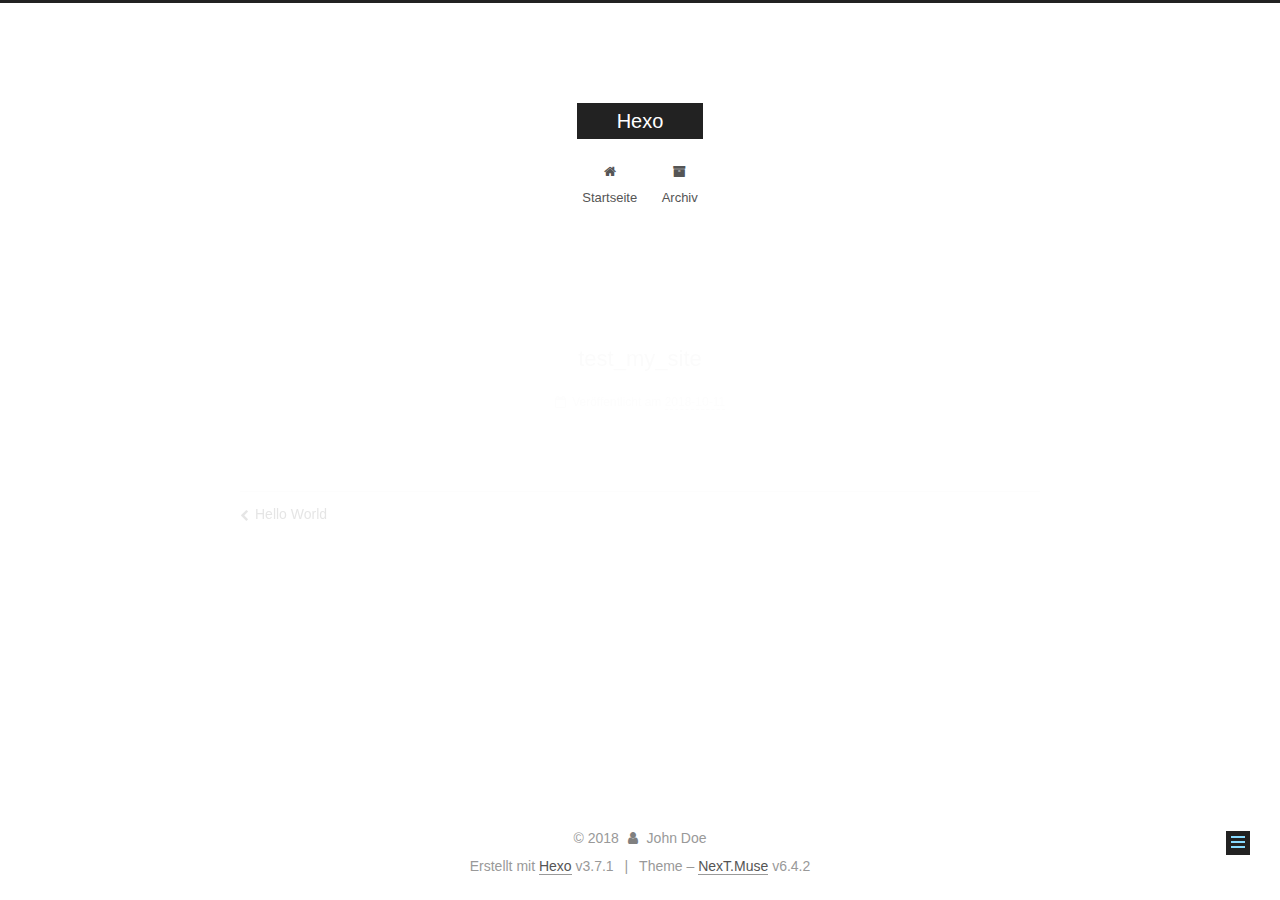
<file: 2018/10/11/test-my-site/index.html>
<!DOCTYPE html>












  


<html class="theme-next muse use-motion" lang="">
<head>
  <meta charset="UTF-8"/>
<meta http-equiv="X-UA-Compatible" content="IE=edge" />
<meta name="viewport" content="width=device-width, initial-scale=1, maximum-scale=2"/>
<meta name="theme-color" content="#222">












<meta http-equiv="Cache-Control" content="no-transform" />
<meta http-equiv="Cache-Control" content="no-siteapp" />






















<link href="/lib/font-awesome/css/font-awesome.min.css?v=4.6.2" rel="stylesheet" type="text/css" />

<link href="/css/main.css?v=6.4.2" rel="stylesheet" type="text/css" />


  <link rel="apple-touch-icon" sizes="180x180" href="/images/apple-touch-icon-next.png?v=6.4.2">


  <link rel="icon" type="image/png" sizes="32x32" href="/images/favicon-32x32-next.png?v=6.4.2">


  <link rel="icon" type="image/png" sizes="16x16" href="/images/favicon-16x16-next.png?v=6.4.2">


  <link rel="mask-icon" href="/images/logo.svg?v=6.4.2" color="#222">









<script type="text/javascript" id="hexo.configurations">
  var NexT = window.NexT || {};
  var CONFIG = {
    root: '/',
    scheme: 'Muse',
    version: '6.4.2',
    sidebar: {"position":"left","display":"post","offset":12,"b2t":false,"scrollpercent":false,"onmobile":false},
    fancybox: false,
    fastclick: false,
    lazyload: false,
    tabs: true,
    motion: {"enable":true,"async":false,"transition":{"post_block":"fadeIn","post_header":"slideDownIn","post_body":"slideDownIn","coll_header":"slideLeftIn","sidebar":"slideUpIn"}},
    algolia: {
      applicationID: '',
      apiKey: '',
      indexName: '',
      hits: {"per_page":10},
      labels: {"input_placeholder":"Search for Posts","hits_empty":"We didn't find any results for the search: ${query}","hits_stats":"${hits} results found in ${time} ms"}
    }
  };
</script>


  




  <meta property="og:type" content="article">
<meta property="og:title" content="test_my_site">
<meta property="og:url" content="http://yoursite.com/2018/10/11/test-my-site/index.html">
<meta property="og:site_name" content="Hexo">
<meta property="og:locale" content="default">
<meta property="og:updated_time" content="2018-10-10T16:17:28.354Z">
<meta name="twitter:card" content="summary">
<meta name="twitter:title" content="test_my_site">






  <link rel="canonical" href="http://yoursite.com/2018/10/11/test-my-site/"/>



<script type="text/javascript" id="page.configurations">
  CONFIG.page = {
    sidebar: "",
  };
</script>

  <title>test_my_site | Hexo</title>
  









  <noscript>
  <style type="text/css">
    .use-motion .motion-element,
    .use-motion .brand,
    .use-motion .menu-item,
    .sidebar-inner,
    .use-motion .post-block,
    .use-motion .pagination,
    .use-motion .comments,
    .use-motion .post-header,
    .use-motion .post-body,
    .use-motion .collection-title { opacity: initial; }

    .use-motion .logo,
    .use-motion .site-title,
    .use-motion .site-subtitle {
      opacity: initial;
      top: initial;
    }

    .use-motion {
      .logo-line-before i { left: initial; }
      .logo-line-after i { right: initial; }
    }
  </style>
</noscript>

</head>

<body itemscope itemtype="http://schema.org/WebPage" lang="default">

  
  
    
  

  <div class="container sidebar-position-left page-post-detail">
    <div class="headband"></div>

    <header id="header" class="header" itemscope itemtype="http://schema.org/WPHeader">
      <div class="header-inner"><div class="site-brand-wrapper">
  <div class="site-meta ">
    

    <div class="custom-logo-site-title">
      <a href="/" class="brand" rel="start">
        <span class="logo-line-before"><i></i></span>
        <span class="site-title">Hexo</span>
        <span class="logo-line-after"><i></i></span>
      </a>
    </div>
    
  </div>

  <div class="site-nav-toggle">
    <button aria-label="Toggle navigation bar">
      <span class="btn-bar"></span>
      <span class="btn-bar"></span>
      <span class="btn-bar"></span>
    </button>
  </div>
</div>



<nav class="site-nav">
  
    <ul id="menu" class="menu">
      
        
        
        
          
          <li class="menu-item menu-item-home">
    <a href="/" rel="section">
      <i class="menu-item-icon fa fa-fw fa-home"></i> <br />Startseite</a>
  </li>
        
        
        
          
          <li class="menu-item menu-item-archives">
    <a href="/archives/" rel="section">
      <i class="menu-item-icon fa fa-fw fa-archive"></i> <br />Archiv</a>
  </li>

      
      
    </ul>
  

  
    

  

  
</nav>



  



</div>
    </header>

    


    <main id="main" class="main">
      <div class="main-inner">
        <div class="content-wrap">
          
          <div id="content" class="content">
            

  <div id="posts" class="posts-expand">
    

  

  
  
  

  

  <article class="post post-type-normal" itemscope itemtype="http://schema.org/Article">
  
  
  
  <div class="post-block">
    <link itemprop="mainEntityOfPage" href="http://yoursite.com/2018/10/11/test-my-site/">

    <span hidden itemprop="author" itemscope itemtype="http://schema.org/Person">
      <meta itemprop="name" content="John Doe">
      <meta itemprop="description" content="">
      <meta itemprop="image" content="/images/avatar.gif">
    </span>

    <span hidden itemprop="publisher" itemscope itemtype="http://schema.org/Organization">
      <meta itemprop="name" content="Hexo">
    </span>

    
      <header class="post-header">

        
        
          <h1 class="post-title" itemprop="name headline">test_my_site
              
            
          </h1>
        

        <div class="post-meta">
          <span class="post-time">

            
            
            

            
              <span class="post-meta-item-icon">
                <i class="fa fa-calendar-o"></i>
              </span>
              
                <span class="post-meta-item-text">Veröffentlicht am</span>
              

              
                
              

              <time title="Post created: 2018-10-11 00:17:28" itemprop="dateCreated datePublished" datetime="2018-10-11T00:17:28+08:00">2018-10-11</time>
            

            
          </span>

          

          
            
          

          
          

          

          

          

        </div>
      </header>
    

    
    
    
    <div class="post-body" itemprop="articleBody">

      
      

      
        
      
    </div>

    

    
    
    

    

    

    

    <footer class="post-footer">
      

      
      
      

      
        <div class="post-nav">
          <div class="post-nav-next post-nav-item">
            
              <a href="/2018/10/11/hello-world/" rel="next" title="Hello World">
                <i class="fa fa-chevron-left"></i> Hello World
              </a>
            
          </div>

          <span class="post-nav-divider"></span>

          <div class="post-nav-prev post-nav-item">
            
          </div>
        </div>
      

      
      
    </footer>
  </div>
  
  
  
  </article>


  </div>


          </div>
          

  



        </div>
        
          
  
  <div class="sidebar-toggle">
    <div class="sidebar-toggle-line-wrap">
      <span class="sidebar-toggle-line sidebar-toggle-line-first"></span>
      <span class="sidebar-toggle-line sidebar-toggle-line-middle"></span>
      <span class="sidebar-toggle-line sidebar-toggle-line-last"></span>
    </div>
  </div>

  <aside id="sidebar" class="sidebar">
    
    <div class="sidebar-inner">

      

      

      <section class="site-overview-wrap sidebar-panel sidebar-panel-active">
        <div class="site-overview">
          <div class="site-author motion-element" itemprop="author" itemscope itemtype="http://schema.org/Person">
            
              <p class="site-author-name" itemprop="name">John Doe</p>
              <p class="site-description motion-element" itemprop="description"></p>
          </div>

          
            <nav class="site-state motion-element">
              
                <div class="site-state-item site-state-posts">
                
                  <a href="/archives/">
                
                    <span class="site-state-item-count">2</span>
                    <span class="site-state-item-name">Artikel</span>
                  </a>
                </div>
              

              

              
            </nav>
          

          

          

          
          

          
          

          
            
          
          

        </div>
      </section>

      

      

    </div>
  </aside>


        
      </div>
    </main>

    <footer id="footer" class="footer">
      <div class="footer-inner">
        <div class="copyright">&copy; <span itemprop="copyrightYear">2018</span>
  <span class="with-love" id="animate">
    <i class="fa fa-user"></i>
  </span>
  <span class="author" itemprop="copyrightHolder">John Doe</span>

  

  
</div>




  <div class="powered-by">Erstellt mit  <a class="theme-link" target="_blank" href="https://hexo.io">Hexo</a> v3.7.1</div>



  <span class="post-meta-divider">|</span>



  <div class="theme-info">Theme – <a class="theme-link" target="_blank" href="https://theme-next.org">NexT.Muse</a> v6.4.2</div>




        








        
      </div>
    </footer>

    
      <div class="back-to-top">
        <i class="fa fa-arrow-up"></i>
        
      </div>
    

    
	
    

    
  </div>

  

<script type="text/javascript">
  if (Object.prototype.toString.call(window.Promise) !== '[object Function]') {
    window.Promise = null;
  }
</script>


























  
  
    <script type="text/javascript" src="/lib/jquery/index.js?v=2.1.3"></script>
  

  
  
    <script type="text/javascript" src="/lib/velocity/velocity.min.js?v=1.2.1"></script>
  

  
  
    <script type="text/javascript" src="/lib/velocity/velocity.ui.min.js?v=1.2.1"></script>
  


  


  <script type="text/javascript" src="/js/src/utils.js?v=6.4.2"></script>

  <script type="text/javascript" src="/js/src/motion.js?v=6.4.2"></script>



  
  

  
  <script type="text/javascript" src="/js/src/scrollspy.js?v=6.4.2"></script>
<script type="text/javascript" src="/js/src/post-details.js?v=6.4.2"></script>



  


  <script type="text/javascript" src="/js/src/bootstrap.js?v=6.4.2"></script>



  



  










  





  

  

  

  

  
  

  

  

  

  

  

</body>
</html>
</file>
<file: css/main.css>
/* normalize.css v3.0.2 | MIT License | git.io/normalize */
html {
  font-family: sans-serif; /* 1 */
  -ms-text-size-adjust: 100%; /* 2 */
  -webkit-text-size-adjust: 100%; /* 2 */
}
body {
  margin: 0;
}
article,
aside,
details,
figcaption,
figure,
footer,
header,
hgroup,
main,
menu,
nav,
section,
summary {
  display: block;
}
audio,
canvas,
progress,
video {
  display: inline-block; /* 1 */
  vertical-align: baseline; /* 2 */
}
audio:not([controls]) {
  display: none;
  height: 0;
}
[hidden],
template {
  display: none;
}
a {
  background-color: transparent;
}
a:active,
a:hover {
  outline: 0;
}
abbr[title] {
  border-bottom: 1px dotted;
}
b,
strong {
  font-weight: bold;
}
dfn {
  font-style: italic;
}
h1 {
  font-size: 2em;
  margin: 0.67em 0;
}
mark {
  background: #ff0;
  color: #000;
}
small {
  font-size: 80%;
}
sub,
sup {
  font-size: 75%;
  line-height: 0;
  position: relative;
  vertical-align: baseline;
}
sup {
  top: -0.5em;
}
sub {
  bottom: -0.25em;
}
img {
  border: 0;
}
svg:not(:root) {
  overflow: hidden;
}
figure {
  margin: 1em 40px;
}
hr {
  -moz-box-sizing: content-box;
  box-sizing: content-box;
  height: 0;
}
pre {
  overflow: auto;
}
code,
kbd,
pre,
samp {
  font-family: monospace, monospace;
  font-size: 1em;
}
button,
input,
optgroup,
select,
textarea {
  color: inherit; /* 1 */
  font: inherit; /* 2 */
  margin: 0; /* 3 */
}
button {
  overflow: visible;
}
button,
select {
  text-transform: none;
}
button,
html input[type="button"],
input[type="reset"],
input[type="submit"] {
  -webkit-appearance: button; /* 2 */
  cursor: pointer; /* 3 */
}
button[disabled],
html input[disabled] {
  cursor: default;
}
button::-moz-focus-inner,
input::-moz-focus-inner {
  border: 0;
  padding: 0;
}
input {
  line-height: normal;
}
input[type="checkbox"],
input[type="radio"] {
  box-sizing: border-box; /* 1 */
  padding: 0; /* 2 */
}
input[type="number"]::-webkit-inner-spin-button,
input[type="number"]::-webkit-outer-spin-button {
  height: auto;
}
input[type="search"] {
  -webkit-appearance: textfield; /* 1 */
  -moz-box-sizing: content-box;
  -webkit-box-sizing: content-box; /* 2 */
  box-sizing: content-box;
}
input[type="search"]::-webkit-search-cancel-button,
input[type="search"]::-webkit-search-decoration {
  -webkit-appearance: none;
}
fieldset {
  border: 1px solid #c0c0c0;
  margin: 0 2px;
  padding: 0.35em 0.625em 0.75em;
}
legend {
  border: 0; /* 1 */
  padding: 0; /* 2 */
}
textarea {
  overflow: auto;
}
optgroup {
  font-weight: bold;
}
table {
  border-collapse: collapse;
  border-spacing: 0;
}
td,
th {
  padding: 0;
}
::selection {
  background: #262a30;
  color: #fff;
}
body {
  position: relative;
  font-family: 'Lato', "PingFang SC", "Microsoft YaHei", sans-serif;
  font-size: 14px;
  line-height: 2;
  color: #555;
  background: #fff;
}
@media (max-width: 767px) {
  body {
    padding-right: 0 !important;
  }
}
@media (min-width: 768px) and (max-width: 991px) {
  body {
    padding-right: 0 !important;
  }
}
@media (min-width: 1200px) {
  body {
    font-size: 16px;
  }
}
h1,
h2,
h3,
h4,
h5,
h6 {
  margin: 0;
  padding: 0;
  font-weight: bold;
  line-height: 1.5;
  font-family: 'Lato', "PingFang SC", "Microsoft YaHei", sans-serif;
}
h1,
h2,
h3,
h4,
h5,
h6 {
  margin: 20px 0 15px;
}
h1 {
  font-size: 22px;
}
@media (max-width: 767px) {
  h1 {
    font-size: 18px;
  }
}
h2 {
  font-size: 20px;
}
@media (max-width: 767px) {
  h2 {
    font-size: 16px;
  }
}
h3 {
  font-size: 18px;
}
@media (max-width: 767px) {
  h3 {
    font-size: 14px;
  }
}
h4 {
  font-size: 16px;
}
@media (max-width: 767px) {
  h4 {
    font-size: 12px;
  }
}
h5 {
  font-size: 14px;
}
@media (max-width: 767px) {
  h5 {
    font-size: 10px;
  }
}
h6 {
  font-size: 12px;
}
@media (max-width: 767px) {
  h6 {
    font-size: 8px;
  }
}
p {
  margin: 0 0 20px 0;
}
a,
span.exturl {
  overflow-wrap: break-word;
  word-wrap: break-word;
  background-color: transparent;
  color: #555;
  text-decoration: none;
  outline: none;
  border-bottom: 1px solid #999;
  cursor: pointer;
}
a:hover,
span.exturl:hover,
a:active,
span.exturl:active {
  color: #222;
  border-bottom-color: #222;
}
blockquote {
  margin: 0;
  padding: 0;
}
img {
  display: block;
  margin: auto;
  max-width: 100%;
  height: auto;
}
hr {
  margin: 40px 0;
  height: 3px;
  border: none;
  background-color: #ddd;
  background-image: repeating-linear-gradient(-45deg, #fff, #fff 4px, transparent 4px, transparent 8px);
}
blockquote {
  padding: 0 15px;
  color: #666;
  border-left: 4px solid #ddd;
}
blockquote cite::before {
  content: "-";
  padding: 0 5px;
}
dt {
  font-weight: 700;
}
dd {
  margin: 0;
  padding: 0;
}
kbd {
  border: 1px solid #ccc;
  border-radius: 0.2em;
  box-shadow: 0.1em 0.1em 0.2em rgba(0,0,0,0.1);
  background-color: #f9f9f9;
  font-family: inherit;
  background-image: -webkit-linear-gradient(top, #eee, #fff, #eee);
  padding: 0.1em 0.3em;
  white-space: nowrap;
}
.text-left {
  text-align: left;
}
.text-center {
  text-align: center;
}
.text-right {
  text-align: right;
}
.text-justify {
  text-align: justify;
}
.text-nowrap {
  white-space: nowrap;
}
.text-lowercase {
  text-transform: lowercase;
}
.text-uppercase {
  text-transform: uppercase;
}
.text-capitalize {
  text-transform: capitalize;
}
.center-block {
  display: block;
  margin-left: auto;
  margin-right: auto;
}
.clearfix:before,
.clearfix:after {
  content: " ";
  display: table;
}
.clearfix:after {
  clear: both;
}
.pullquote {
  width: 45%;
}
.pullquote.left {
  float: left;
  margin-left: 5px;
  margin-right: 10px;
}
.pullquote.right {
  float: right;
  margin-left: 10px;
  margin-right: 5px;
}
.affix.affix.affix {
  position: fixed;
}
.translation {
  margin-top: -20px;
  font-size: 14px;
  color: #999;
}
.scrollbar-measure {
  width: 100px;
  height: 100px;
  overflow: scroll;
  position: absolute;
  top: -9999px;
}
.use-motion .motion-element {
  opacity: 0;
}
table {
  margin: 20px 0;
  width: 100%;
  border-collapse: collapse;
  border-spacing: 0;
  border: 1px solid #ddd;
  font-size: 14px;
  word-break: break-all;
}
table>tbody>tr:nth-of-type(odd) {
  background-color: #f9f9f9;
}
table>tbody>tr:hover {
  background-color: #f5f5f5;
}
caption,
th,
td {
  padding: 8px;
  text-align: left;
  vertical-align: middle;
  font-weight: normal;
}
th,
td {
  border-bottom: 3px solid #ddd;
  border-right: 1px solid #eee;
}
th {
  padding-bottom: 10px;
  font-weight: 700;
}
td {
  border-bottom-width: 1px;
}
html,
body {
  height: 100%;
}
.container {
  position: relative;
  min-height: 100%;
}
.header-inner {
  margin: 0 auto;
  padding: 100px 0 70px;
  width: 700px;
}
@media (min-width: 1200px) {
  .container .header-inner {
    width: 800px;
  }
}
@media (min-width: 1600px) {
  .container .header-inner {
    width: 900px;
  }
}
.main {
  padding-bottom: 150px;
}
.main-inner {
  margin: 0 auto;
  width: 700px;
}
@media (min-width: 1200px) {
  .container .main-inner {
    width: 800px;
  }
}
@media (min-width: 1600px) {
  .container .main-inner {
    width: 900px;
  }
}
.footer {
  position: absolute;
  left: 0;
  bottom: 0;
  width: 100%;
  min-height: 50px;
}
.footer-inner {
  box-sizing: border-box;
  margin: 20px auto;
  width: 700px;
}
@media (min-width: 1200px) {
  .container .footer-inner {
    width: 800px;
  }
}
@media (min-width: 1600px) {
  .container .footer-inner {
    width: 900px;
  }
}
pre,
.highlight {
  overflow: auto;
  margin: 20px 0;
  padding: 0;
  font-size: 14px;
  color: #4d4d4c;
  background: #f7f7f7;
  line-height: 1.6;
}
pre,
code {
  font-family: consolas, Menlo, "PingFang SC", "Microsoft YaHei", monospace;
}
code {
  overflow-wrap: break-word;
  word-wrap: break-word;
  padding: 2px 4px;
  color: #555;
  background: #eee;
  border-radius: 3px;
  font-size: 14px;
}
pre {
  padding: 10px;
}
pre code {
  padding: 0;
  color: #4d4d4c;
  background: none;
  text-shadow: none;
}
.highlight {
  border-radius: 1px;
}
.highlight pre {
  border: none;
  margin: 0;
  padding: 10px 0;
}
.highlight table {
  margin: 0;
  width: auto;
  border: none;
}
.highlight td {
  border: none;
  padding: 0;
}
.highlight figcaption {
  font-size: 1em;
  color: #4d4d4c;
  line-height: 1em;
  margin-bottom: 1em;
  margin: 0em;
  padding: 0.5em;
  background: #eee;
  border-bottom: 1px solid #e9e9e9;
}
.highlight figcaption:before,
.highlight figcaption:after {
  content: " ";
  display: table;
}
.highlight figcaption:after {
  clear: both;
}
.highlight figcaption a {
  float: right;
  color: #4d4d4c;
}
.highlight figcaption a:hover {
  border-bottom-color: #4d4d4c;
}
.highlight .gutter pre {
  padding-left: 10px;
  padding-right: 10px;
  color: #869194;
  text-align: right;
  background-color: #eff2f3;
}
.highlight .code pre {
  width: 100%;
  padding-left: 10px;
  padding-right: 10px;
  background-color: #f7f7f7;
}
.highlight .line {
  height: 20px;
}
.gutter {
  -webkit-user-select: none;
  -moz-user-select: none;
  -ms-user-select: none;
  user-select: none;
}
.gist table {
  width: auto;
}
.gist table td {
  border: none;
}
pre .deletion {
  background: #fdd;
}
pre .addition {
  background: #dfd;
}
pre .meta {
  color: #8959a8;
}
pre .comment {
  color: #8e908c;
}
pre .variable,
pre .attribute,
pre .tag,
pre .regexp,
pre .ruby .constant,
pre .xml .tag .title,
pre .xml .pi,
pre .xml .doctype,
pre .html .doctype,
pre .css .id,
pre .css .class,
pre .css .pseudo {
  color: #c82829;
}
pre .number,
pre .preprocessor,
pre .built_in,
pre .literal,
pre .params,
pre .constant,
pre .command {
  color: #f5871f;
}
pre .ruby .class .title,
pre .css .rules .attribute,
pre .string,
pre .value,
pre .inheritance,
pre .header,
pre .ruby .symbol,
pre .xml .cdata,
pre .special,
pre .number,
pre .formula {
  color: #718c00;
}
pre .title,
pre .css .hexcolor {
  color: #3e999f;
}
pre .function,
pre .python .decorator,
pre .python .title,
pre .ruby .function .title,
pre .ruby .title .keyword,
pre .perl .sub,
pre .javascript .title,
pre .coffeescript .title {
  color: #4271ae;
}
pre .keyword,
pre .javascript .function {
  color: #8959a8;
}
.posts-expand .post-body img.full-image {
  border: none;
}
.blockquote-center,
.page-home .post-type-quote blockquote,
.page-post-detail .post-type-quote blockquote {
  position: relative;
  margin: 40px 0;
  padding: 0;
  border-left: none;
  text-align: center;
}
.blockquote-center::before,
.page-home .post-type-quote blockquote::before,
.page-post-detail .post-type-quote blockquote::before,
.blockquote-center::after,
.page-home .post-type-quote blockquote::after,
.page-post-detail .post-type-quote blockquote::after {
  position: absolute;
  content: ' ';
  display: block;
  width: 100%;
  height: 24px;
  opacity: 0.2;
  background-repeat: no-repeat;
  background-position: 0 -6px;
  background-size: 22px 22px;
}
.blockquote-center::before,
.page-home .post-type-quote blockquote::before,
.page-post-detail .post-type-quote blockquote::before {
  top: -20px;
  background-image: url("../images/quote-l.svg");
  border-top: 1px solid #ccc;
}
.blockquote-center::after,
.page-home .post-type-quote blockquote::after,
.page-post-detail .post-type-quote blockquote::after {
  bottom: -20px;
  background-image: url("../images/quote-r.svg");
  border-bottom: 1px solid #ccc;
  background-position: 100% 8px;
}
.blockquote-center p,
.page-home .post-type-quote blockquote p,
.page-post-detail .post-type-quote blockquote p,
.blockquote-center div,
.page-home .post-type-quote blockquote div,
.page-post-detail .post-type-quote blockquote div {
  text-align: center;
}
.post .post-body .group-picture img {
  box-sizing: border-box;
  padding: 0 3px;
  border: none;
}
.post .group-picture-row {
  overflow: hidden;
  margin-top: 6px;
}
.post .group-picture-row:first-child {
  margin-top: 0;
}
.post .group-picture-column {
  float: left;
}
.page-post-detail .post-body .group-picture-column {
  float: none;
  margin-top: 10px;
  width: auto !important;
}
.page-post-detail .post-body .group-picture-column img {
  margin: 0 auto;
}
.page-archive .group-picture-container {
  overflow: hidden;
}
.page-archive .group-picture-row {
  float: left;
}
.page-archive .group-picture-row:first-child {
  margin-top: 6px;
}
.page-archive .group-picture-column {
  max-width: 150px;
  max-height: 150px;
}
.post-body .note {
  position: relative;
  padding: 15px;
  margin-bottom: 20px;
  border: 1px solid #eee;
  border-left-width: 5px;
  border-radius: 3px;
}
.post-body .note h2,
.post-body .note h3,
.post-body .note h4,
.post-body .note h5,
.post-body .note h6 {
  margin-top: 0;
  margin-bottom: 0;
  border-bottom: initial;
  padding-top: 0 !important;
}
.post-body .note p:first-child,
.post-body .note ul:first-child,
.post-body .note ol:first-child,
.post-body .note table:first-child,
.post-body .note pre:first-child,
.post-body .note blockquote:first-child {
  margin-top: 0;
}
.post-body .note p:last-child,
.post-body .note ul:last-child,
.post-body .note ol:last-child,
.post-body .note table:last-child,
.post-body .note pre:last-child,
.post-body .note blockquote:last-child {
  margin-bottom: 0;
}
.post-body .note.default {
  border-left-color: #777;
}
.post-body .note.default h2,
.post-body .note.default h3,
.post-body .note.default h4,
.post-body .note.default h5,
.post-body .note.default h6 {
  color: #777;
}
.post-body .note.primary {
  border-left-color: #6f42c1;
}
.post-body .note.primary h2,
.post-body .note.primary h3,
.post-body .note.primary h4,
.post-body .note.primary h5,
.post-body .note.primary h6 {
  color: #6f42c1;
}
.post-body .note.info {
  border-left-color: #428bca;
}
.post-body .note.info h2,
.post-body .note.info h3,
.post-body .note.info h4,
.post-body .note.info h5,
.post-body .note.info h6 {
  color: #428bca;
}
.post-body .note.success {
  border-left-color: #5cb85c;
}
.post-body .note.success h2,
.post-body .note.success h3,
.post-body .note.success h4,
.post-body .note.success h5,
.post-body .note.success h6 {
  color: #5cb85c;
}
.post-body .note.warning {
  border-left-color: #f0ad4e;
}
.post-body .note.warning h2,
.post-body .note.warning h3,
.post-body .note.warning h4,
.post-body .note.warning h5,
.post-body .note.warning h6 {
  color: #f0ad4e;
}
.post-body .note.danger {
  border-left-color: #d9534f;
}
.post-body .note.danger h2,
.post-body .note.danger h3,
.post-body .note.danger h4,
.post-body .note.danger h5,
.post-body .note.danger h6 {
  color: #d9534f;
}
.post-body .label {
  display: inline;
  padding: 0 2px;
  white-space: nowrap;
}
.post-body .label.default {
  background-color: #f0f0f0;
}
.post-body .label.primary {
  background-color: #efe6f7;
}
.post-body .label.info {
  background-color: #e5f2f8;
}
.post-body .label.success {
  background-color: #e7f4e9;
}
.post-body .label.warning {
  background-color: #fcf6e1;
}
.post-body .label.danger {
  background-color: #fae8eb;
}
.post-body .tabs {
  position: relative;
  display: block;
  margin-bottom: 20px;
  padding-top: 10px;
}
.post-body .tabs ul.nav-tabs {
  margin: 0;
  padding: 0;
  display: flex;
  margin-bottom: -1px;
}
@media (max-width: 413px) {
  .post-body .tabs ul.nav-tabs {
    display: block;
    margin-bottom: 5px;
  }
}
.post-body .tabs ul.nav-tabs li.tab {
  list-style-type: none !important;
  margin: 0 0.25em 0 0;
  border-top: 3px solid transparent;
  border-left: 1px solid transparent;
  border-right: 1px solid transparent;
}
@media (max-width: 413px) {
  .post-body .tabs ul.nav-tabs li.tab {
    margin: initial;
    border-top: 1px solid transparent;
    border-left: 3px solid transparent;
    border-right: 1px solid transparent;
    border-bottom: 1px solid transparent;
  }
}
.post-body .tabs ul.nav-tabs li.tab a {
  outline: 0;
  border-bottom: initial;
  display: block;
  line-height: 1.8em;
  padding: 0.25em 0.75em;
  transition-duration: 0.2s;
  transition-timing-function: ease-out;
  transition-delay: 0s;
}
.post-body .tabs ul.nav-tabs li.tab a i {
  width: 1.285714285714286em;
}
.post-body .tabs ul.nav-tabs li.tab.active {
  border-top: 3px solid #fc6423;
  border-left: 1px solid #ddd;
  border-right: 1px solid #ddd;
  background-color: #fff;
}
@media (max-width: 413px) {
  .post-body .tabs ul.nav-tabs li.tab.active {
    border-top: 1px solid #ddd;
    border-left: 3px solid #fc6423;
    border-right: 1px solid #ddd;
    border-bottom: 1px solid #ddd;
  }
}
.post-body .tabs ul.nav-tabs li.tab.active a {
  cursor: default;
  color: #555;
}
.post-body .tabs .tab-content {
  background-color: #fff;
}
.post-body .tabs .tab-content .tab-pane {
  border: 1px solid #ddd;
  padding: 20px 20px 0 20px;
}
.post-body .tabs .tab-content .tab-pane:not(.active) {
  display: none !important;
}
.post-body .tabs .tab-content .tab-pane.active {
  display: block !important;
}
.btn {
  display: inline-block;
  padding: 0 20px;
  font-size: 14px;
  color: #fff;
  background: #222;
  border: 2px solid #222;
  text-decoration: none;
  border-radius: 0;
  transition-property: background-color;
  transition-duration: 0.2s;
  transition-timing-function: ease-in-out;
  transition-delay: 0s;
  line-height: 2;
}
.btn:hover {
  border-color: #222;
  color: #222;
  background: #fff;
}
.btn +.btn {
  margin: 0 0 8px 8px;
}
.btn .fa-fw {
  width: 1.285714285714286em;
  text-align: left;
}
.btn-bar {
  display: block;
  width: 22px;
  height: 2px;
  background: #555;
  border-radius: 1px;
}
.btn-bar+.btn-bar {
  margin-top: 4px;
}
.pagination {
  margin: 120px 0 40px;
  text-align: center;
  border-top: 1px solid #eee;
}
.page-number-basic,
.pagination .prev,
.pagination .next,
.pagination .page-number,
.pagination .space {
  display: inline-block;
  position: relative;
  top: -1px;
  margin: 0 10px;
  padding: 0 11px;
}
@media (max-width: 767px) {
  .page-number-basic,
  .pagination .prev,
  .pagination .next,
  .pagination .page-number,
  .pagination .space {
    margin: 0 5px;
  }
}
.pagination .prev,
.pagination .next,
.pagination .page-number {
  border-bottom: 0;
  border-top: 1px solid #eee;
  transition-property: border-color;
  transition-duration: 0.2s;
  transition-timing-function: ease-in-out;
  transition-delay: 0s;
}
.pagination .prev:hover,
.pagination .next:hover,
.pagination .page-number:hover {
  border-top-color: #222;
}
.pagination .space {
  padding: 0;
  margin: 0;
}
.pagination .prev {
  margin-left: 0;
}
.pagination .next {
  margin-right: 0;
}
.pagination .page-number.current {
  color: #fff;
  background: #ccc;
  border-top-color: #ccc;
}
@media (max-width: 767px) {
  .pagination {
    border-top: none;
  }
  .pagination .prev,
  .pagination .next,
  .pagination .page-number {
    margin-bottom: 10px;
    border-top: 0;
    border-bottom: 1px solid #eee;
    padding: 0 10px;
  }
  .pagination .prev:hover,
  .pagination .next:hover,
  .pagination .page-number:hover {
    border-bottom-color: #222;
  }
}
.comments {
  margin: 60px 20px 0;
}
.tag-cloud {
  text-align: center;
}
.tag-cloud a {
  display: inline-block;
  margin: 10px;
}
.back-to-top {
  box-sizing: border-box;
  position: fixed;
  bottom: -100px;
  right: 30px;
  z-index: 1050;
  padding: 0 6px;
  width: 24px;
  background: #222;
  font-size: 12px;
  opacity: 1;
  color: #fff;
  cursor: pointer;
  text-align: center;
  -webkit-transform: translateZ(0);
  transition-property: bottom;
  transition-duration: 0.2s;
  transition-timing-function: ease-in-out;
  transition-delay: 0s;
}
@media (min-width: 768px) and (max-width: 991px) {
  .back-to-top {
    display: none !important;
  }
}
@media (max-width: 767px) {
  .back-to-top {
    display: none !important;
  }
}
.back-to-top.back-to-top-on {
  bottom: 19px;
}
.header {
  background: transparent;
}
.header-inner {
  position: relative;
}
.headband {
  height: 3px;
  background: #222;
}
.site-meta {
  margin: 0;
  text-align: center;
}
@media (max-width: 767px) {
  .site-meta {
    text-align: center;
  }
}
.brand {
  position: relative;
  display: inline-block;
  padding: 0 40px;
  color: #fff;
  background: #222;
  border-bottom: none;
}
.brand:hover {
  color: #fff;
}
.logo {
  display: inline-block;
  margin-right: 5px;
  line-height: 36px;
  vertical-align: top;
}
.site-title {
  display: inline-block;
  vertical-align: top;
  line-height: 36px;
  font-size: 20px;
  font-weight: normal;
  font-family: 'Lato', "PingFang SC", "Microsoft YaHei", sans-serif;
}
.site-subtitle {
  margin-top: 10px;
  font-size: 13px;
  color: #999;
}
.use-motion .brand {
  opacity: 0;
}
.use-motion .logo,
.use-motion .site-title,
.use-motion .site-subtitle {
  opacity: 0;
  position: relative;
  top: -10px;
}
.site-nav-toggle {
  display: none;
  position: absolute;
  top: 10px;
  left: 10px;
}
@media (max-width: 767px) {
  .site-nav-toggle {
    display: block;
  }
}
.site-nav-toggle button {
  margin-top: 2px;
  padding: 9px 10px;
  background: transparent;
  border: none;
}
@media (max-width: 767px) {
  .site-nav {
    display: none;
    margin: 0 -10px;
    padding: 0 10px;
    clear: both;
    border-top: 1px solid #ddd;
  }
}
@media (min-width: 768px) and (max-width: 991px) {
  .site-nav {
    display: block !important;
  }
}
@media (min-width: 992px) {
  .site-nav {
    display: block !important;
  }
}
.menu {
  margin-top: 20px;
  padding-left: 0;
  text-align: center;
}
.menu .menu-item {
  display: inline-block;
  margin: 0 10px;
  list-style: none;
}
@media screen and (max-width: 767px) {
  .menu .menu-item {
    margin-top: 10px;
  }
}
.menu .menu-item a {
  display: block;
  font-size: 13px;
  line-height: inherit;
  border-bottom: 1px solid transparent;
  transition-property: border-color;
  transition-duration: 0.2s;
  transition-timing-function: ease-in-out;
  transition-delay: 0s;
}
.menu .menu-item a:hover {
  border-bottom-color: #222;
}
.menu .menu-item .fa {
  margin-right: 5px;
}
.use-motion .menu-item {
  opacity: 0;
}
.post-body {
  overflow-wrap: break-word;
  word-wrap: break-word;
  font-family: 'Lato', "PingFang SC", "Microsoft YaHei", sans-serif;
}
.post-body span.exturl .fa {
  font-size: 14px;
  margin-left: 4px;
}
.post-body .fancybox img {
  display: block !important;
  margin: 0 auto;
  cursor: pointer;
  cursor: zoom-in;
  cursor: -webkit-zoom-in;
}
.post-body .image-caption,
.post-body .figure .caption {
  margin: -20px auto 15px;
  text-align: center;
  font-size: 14px;
  color: #999;
  font-weight: bold;
  line-height: 1;
}
.post-sticky-flag {
  display: inline-block;
  font-size: 16px;
  -ms-transform: rotate(30deg);
  -webkit-transform: rotate(30deg);
  -moz-transform: rotate(30deg);
  -ms-transform: rotate(30deg);
  -o-transform: rotate(30deg);
  transform: rotate(30deg);
}
.use-motion .post-block,
.use-motion .pagination,
.use-motion .comments {
  opacity: 0;
}
.use-motion .post-header {
  opacity: 0;
}
.use-motion .post-body {
  opacity: 0;
}
.use-motion .collection-title {
  opacity: 0;
}
.posts-expand {
  padding-top: 40px;
}
@media (max-width: 767px) {
  .posts-expand {
    margin: 0 20px;
  }
  .post-body pre .gutter pre {
    padding-right: 10px;
  }
  .post-body .highlight {
    margin-left: 0px;
    margin-right: 0px;
    padding: 0;
  }
  .post-body .highlight .gutter pre {
    padding-right: 10px;
  }
}
@media (min-width: 992px) {
  .posts-expand .post-body {
    text-align: justify;
  }
}
.posts-expand .post-body h2,
.posts-expand .post-body h3,
.posts-expand .post-body h4,
.posts-expand .post-body h5,
.posts-expand .post-body h6 {
  padding-top: 10px;
}
.posts-expand .post-body h2 .header-anchor,
.posts-expand .post-body h3 .header-anchor,
.posts-expand .post-body h4 .header-anchor,
.posts-expand .post-body h5 .header-anchor,
.posts-expand .post-body h6 .header-anchor {
  float: right;
  margin-left: 10px;
  color: #ccc;
  border-bottom-style: none;
  visibility: hidden;
}
.posts-expand .post-body h2 .header-anchor:hover,
.posts-expand .post-body h3 .header-anchor:hover,
.posts-expand .post-body h4 .header-anchor:hover,
.posts-expand .post-body h5 .header-anchor:hover,
.posts-expand .post-body h6 .header-anchor:hover {
  color: inherit;
}
.posts-expand .post-body h2:hover .header-anchor,
.posts-expand .post-body h3:hover .header-anchor,
.posts-expand .post-body h4:hover .header-anchor,
.posts-expand .post-body h5:hover .header-anchor,
.posts-expand .post-body h6:hover .header-anchor {
  visibility: visible;
}
.posts-expand .post-body ul li {
  list-style: circle;
}
.posts-expand .post-body img {
  box-sizing: border-box;
  margin: auto;
  padding: 3px;
  border: 1px solid #ddd;
}
.posts-expand .post-body .fancybox img {
  margin: 0 auto 25px;
}
.posts-expand .post-body img {
  margin: 0 auto 25px;
}
@media (max-width: 767px) {
  .posts-collapse {
    margin: 0 20px;
  }
  .posts-collapse .post-title,
  .posts-collapse .post-meta {
    display: block;
    width: auto;
    text-align: left;
  }
}
.posts-collapse {
  position: relative;
  z-index: 1010;
  margin-left: 55px;
}
.posts-collapse::after {
  content: " ";
  position: absolute;
  top: 20px;
  left: 0;
  margin-left: -2px;
  width: 4px;
  height: 100%;
  background: #f5f5f5;
  z-index: -1;
}
@media (max-width: 767px) {
  .posts-collapse {
    margin: 0 20px;
  }
}
.posts-collapse .collection-title {
  position: relative;
  margin: 60px 0;
}
.posts-collapse .collection-title h1,
.posts-collapse .collection-title h2 {
  margin-left: 20px;
}
.posts-collapse .collection-title small {
  color: #bbb;
  margin-left: 5px;
}
.posts-collapse .collection-title::before {
  content: " ";
  position: absolute;
  left: 0;
  top: 50%;
  margin-left: -4px;
  margin-top: -4px;
  width: 8px;
  height: 8px;
  background: #bbb;
  border-radius: 50%;
}
.posts-collapse .post {
  margin: 30px 0;
}
.posts-collapse .post-header {
  position: relative;
  transition-duration: 0.2s;
  transition-timing-function: ease-in-out;
  transition-delay: 0s;
  transition-property: border;
  border-bottom: 1px dashed #ccc;
}
.posts-collapse .post-header::before {
  content: " ";
  position: absolute;
  left: 0;
  top: 12px;
  width: 6px;
  height: 6px;
  margin-left: -4px;
  background: #bbb;
  border-radius: 50%;
  border: 1px solid #fff;
  transition-duration: 0.2s;
  transition-timing-function: ease-in-out;
  transition-delay: 0s;
  transition-property: background;
}
.posts-collapse .post-header:hover {
  border-bottom-color: #666;
}
.posts-collapse .post-header:hover::before {
  background: #222;
}
.posts-collapse .post-meta {
  position: absolute;
  font-size: 12px;
  left: 20px;
  top: 5px;
}
.posts-collapse .post-comments-count {
  display: none;
}
.posts-collapse .post-title {
  margin-left: 60px;
  font-size: 16px;
  font-weight: normal;
  line-height: inherit;
}
.posts-collapse .post-title::after {
  margin-left: 3px;
  opacity: 0.6;
}
.posts-collapse .post-title a {
  color: #666;
  border-bottom: none;
}
.page-home .post-type-quote .post-header,
.page-post-detail .post-type-quote .post-header,
.page-home .post-type-quote .post-tags,
.page-post-detail .post-type-quote .post-tags {
  display: none;
}
.posts-expand .post-title {
  overflow-wrap: break-word;
  word-wrap: break-word;
  text-align: center;
  font-weight: 400;
}
.posts-expand .post-title-link {
  display: inline-block;
  position: relative;
  color: #555;
  border-bottom: none;
  line-height: 1.2;
  vertical-align: top;
}
.posts-expand .post-title-link::before {
  content: "";
  position: absolute;
  width: 100%;
  height: 2px;
  bottom: 0;
  left: 0;
  background-color: #000;
  visibility: hidden;
  -webkit-transform: scaleX(0);
  -moz-transform: scaleX(0);
  -ms-transform: scaleX(0);
  -o-transform: scaleX(0);
  transform: scaleX(0);
  transition-duration: 0.2s;
  transition-timing-function: ease-in-out;
  transition-delay: 0s;
}
.posts-expand .post-title-link:hover::before {
  visibility: visible;
  -webkit-transform: scaleX(1);
  -moz-transform: scaleX(1);
  -ms-transform: scaleX(1);
  -o-transform: scaleX(1);
  transform: scaleX(1);
}
.posts-expand .post-title-link .fa {
  font-size: 16px;
}
.posts-expand .post-meta {
  margin: 3px 0 60px 0;
  color: #999;
  font-family: 'Lato', "PingFang SC", "Microsoft YaHei", sans-serif;
  font-size: 12px;
  text-align: center;
}
.posts-expand .post-meta .post-category-list {
  display: inline-block;
  margin: 0;
  padding: 3px;
}
.posts-expand .post-meta .post-category-list-link {
  color: #999;
}
.posts-expand .post-meta .post-description {
  font-size: 14px;
  margin-top: 2px;
}
.posts-expand .post-meta time {
  border-bottom: 1px dashed #999;
  cursor: help;
}
.post-meta-divider {
  margin: 0 0.5em;
}
.post-meta-item-icon {
  margin-right: 3px;
}
@media (min-width: 768px) and (max-width: 991px) {
  .post-meta-item-icon {
    display: inline-block;
  }
}
@media (max-width: 767px) {
  .post-meta-item-icon {
    display: inline-block;
  }
}
@media (min-width: 768px) and (max-width: 991px) {
  .post-meta-item-text {
    display: none;
  }
}
@media (max-width: 767px) {
  .post-meta-item-text {
    display: none;
  }
}
.post-button {
  margin-top: 40px;
}
.posts-expand .post-tags {
  margin-top: 40px;
  text-align: center;
}
.posts-expand .post-tags a {
  display: inline-block;
  margin-right: 10px;
  font-size: 13px;
}
.post-nav {
  display: table;
  margin-top: 15px;
  width: 100%;
  border-top: 1px solid #eee;
}
.post-nav-divider {
  display: table-cell;
  width: 10%;
}
.post-nav-item {
  display: table-cell;
  padding: 10px 0 0 0;
  width: 45%;
  vertical-align: top;
}
.post-nav-item a {
  position: relative;
  display: block;
  line-height: 25px;
  font-size: 14px;
  color: #555;
  border-bottom: none;
}
.post-nav-item a:hover {
  color: #222;
  border-bottom: none;
}
.post-nav-item a:active {
  top: 2px;
}
.post-nav-item .fa {
  position: absolute;
  top: 8px;
  left: 0;
  font-size: 12px;
}
.post-nav-next a {
  padding-left: 15px;
}
.post-nav-prev {
  text-align: right;
}
.post-nav-prev a {
  padding-right: 15px;
}
.post-nav-prev .fa {
  right: 0;
  left: auto;
}
.posts-expand .post-eof {
  display: block;
  margin: 80px auto 60px;
  width: 8%;
  height: 1px;
  background: #ccc;
  text-align: center;
}
.post:last-child .post-eof.post-eof.post-eof {
  display: none;
}
.post-gallery {
  display: table;
  table-layout: fixed;
  width: 100%;
  border-collapse: separate;
}
.post-gallery-row {
  display: table-row;
}
.post-gallery .post-gallery-img {
  display: table-cell;
  text-align: center;
  vertical-align: middle;
  border: none;
}
.post-gallery .post-gallery-img img {
  max-width: 100%;
  max-height: 100%;
  border: none;
}
.fancybox-close,
.fancybox-close:hover {
  border: none;
}
.rtl.post-body p,
.rtl.post-body a,
.rtl.post-body h1,
.rtl.post-body h2,
.rtl.post-body h3,
.rtl.post-body h4,
.rtl.post-body h5,
.rtl.post-body h6,
.rtl.post-body li,
.rtl.post-body ul,
.rtl.post-body ol {
  direction: rtl;
  font-family: UKIJ Ekran;
}
.rtl.post-title {
  font-family: UKIJ Ekran;
}
.sidebar {
  position: fixed;
  right: 0;
  top: 0;
  bottom: 0;
  width: 0;
  z-index: 1040;
  box-shadow: inset 0 2px 6px #000;
  background: #222;
  -webkit-transform: translateZ(0);
}
.sidebar a,
.sidebar .exturl {
  color: #999;
  border-bottom-color: #555;
}
.sidebar a:hover,
.sidebar .exturl:hover {
  color: #eee;
}
@media (min-width: 768px) and (max-width: 991px) {
  .sidebar {
    display: none !important;
  }
}
@media (max-width: 767px) {
  .sidebar {
    display: none !important;
  }
}
.sidebar-inner {
  position: relative;
  padding: 20px 10px;
  color: #999;
  text-align: center;
}
.site-overview-wrap {
  overflow: hidden;
}
.site-overview {
  overflow-y: auto;
  overflow-x: hidden;
}
.sidebar-toggle {
  position: fixed;
  right: 30px;
  bottom: 45px;
  width: 14px;
  height: 14px;
  padding: 5px;
  background: #222;
  line-height: 0;
  z-index: 1050;
  cursor: pointer;
  -webkit-transform: translateZ(0);
}
@media (min-width: 768px) and (max-width: 991px) {
  .sidebar-toggle {
    display: none !important;
  }
}
@media (max-width: 767px) {
  .sidebar-toggle {
    display: none !important;
  }
}
.sidebar-toggle-line {
  position: relative;
  display: inline-block;
  vertical-align: top;
  height: 2px;
  width: 100%;
  background: #fff;
  margin-top: 3px;
}
.sidebar-toggle-line:first-child {
  margin-top: 0;
}
.site-author-image {
  display: block;
  margin: 0 auto;
  padding: 2px;
  max-width: 96px;
  height: auto;
  border: 2px solid #333;
  opacity: 1;
}
.site-author-name {
  margin: 5px 0 0;
  text-align: center;
  color: #f5f5f5;
  font-weight: normal;
}
.site-description {
  margin-top: 5px;
  text-align: center;
  font-size: 14px;
  color: #999;
}
.site-state {
  overflow: hidden;
  line-height: 1.4;
  white-space: nowrap;
  text-align: center;
}
.site-state-item {
  display: inline-block;
  padding: 0 15px;
  border-left: 1px solid #333;
}
.site-state-item:first-child {
  border-left: none;
}
.site-state-item a {
  border-bottom: none;
}
.site-state-item-count {
  display: block;
  text-align: center;
  color: inherit;
  font-weight: 600;
  font-size: 18px;
}
.site-state-item-name {
  font-size: 13px;
  color: inherit;
}
.feed-link {
  margin-top: 20px;
}
.feed-link a {
  display: inline-block;
  padding: 0 15px;
  color: #fc6423;
  border: 1px solid #fc6423;
  border-radius: 4px;
}
.feed-link a i {
  color: #fc6423;
  font-size: 14px;
}
.feed-link a:hover {
  color: #fff;
  background: #fc6423;
}
.feed-link a:hover i {
  color: #fff;
}
.links-of-author {
  margin-top: 20px;
}
.links-of-author a,
.links-of-author .exturl {
  display: inline-block;
  vertical-align: middle;
  margin-right: 10px;
  margin-bottom: 10px;
  border-bottom-color: #555;
  font-size: 13px;
}
.links-of-author a:before,
.links-of-author .exturl:before {
  display: inline-block;
  vertical-align: middle;
  margin-right: 3px;
  content: " ";
  width: 4px;
  height: 4px;
  border-radius: 50%;
  background: #6679d5;
}
.links-of-blogroll {
  font-size: 13px;
}
.links-of-blogroll-title {
  margin-top: 20px;
  font-size: 14px;
  font-weight: 600;
}
.links-of-blogroll-list {
  margin: 0;
  padding: 0;
  list-style: none;
}
.links-of-blogroll-item {
  padding: 2px 10px;
}
.links-of-blogroll-item a {
  max-width: 280px;
  box-sizing: border-box;
  display: inline-block;
  overflow: hidden;
  white-space: nowrap;
  text-overflow: ellipsis;
}
.sidebar-nav {
  margin: 0 0 20px;
  padding-left: 0;
}
.sidebar-nav li {
  display: inline-block;
  cursor: pointer;
  border-bottom: 1px solid transparent;
  font-size: 14px;
  color: #555;
}
.sidebar-nav li:hover {
  color: #f5f5f5;
}
.page-post-detail .sidebar-nav-toc {
  padding: 0 5px;
}
.page-post-detail .sidebar-nav-overview {
  margin-left: 10px;
}
.sidebar-nav .sidebar-nav-active {
  color: #87daff;
  border-bottom-color: #87daff;
}
.sidebar-nav .sidebar-nav-active:hover {
  color: #87daff;
}
.sidebar-panel {
  display: none;
}
.sidebar-panel-active {
  display: block;
}
.post-toc-empty {
  font-size: 14px;
  color: #666;
}
.post-toc-wrap {
  overflow: hidden;
}
.post-toc {
  overflow: auto;
}
.post-toc ol {
  margin: 0;
  padding: 0 2px 5px 10px;
  text-align: left;
  list-style: none;
  font-size: 14px;
}
.post-toc ol > ol {
  padding-left: 0;
}
.post-toc ol a {
  transition-duration: 0.2s;
  transition-timing-function: ease-in-out;
  transition-delay: 0s;
  transition-property: all;
  color: #999;
  border-bottom-color: #555;
}
.post-toc ol a:hover {
  color: #ccc;
  border-bottom-color: #ccc;
}
.post-toc .nav-item {
  overflow: hidden;
  text-overflow: ellipsis;
  white-space: nowrap;
  line-height: 1.8;
}
.post-toc .nav .nav-child {
  display: none;
}
.post-toc .nav .active > .nav-child {
  display: block;
}
.post-toc .nav .active-current > .nav-child {
  display: block;
}
.post-toc .nav .active-current > .nav-child > .nav-item {
  display: block;
}
.post-toc .nav .active > a {
  color: #87daff;
  border-bottom-color: #87daff;
}
.post-toc .nav .active-current > a {
  color: #87daff;
}
.post-toc .nav .active-current > a:hover {
  color: #87daff;
}
.footer {
  font-size: 14px;
  color: #999;
}
.footer img {
  border: none;
}
.footer-inner {
  text-align: center;
}
.with-love {
  display: inline-block;
  margin: 0 5px;
  color: #808080;
}
.powered-by,
.theme-info {
  display: inline-block;
}
.cc-license {
  margin-top: 10px;
  text-align: center;
}
.cc-license .cc-opacity {
  opacity: 0.7;
  border-bottom: none;
}
.cc-license .cc-opacity:hover {
  opacity: 0.9;
}
.cc-license img {
  display: inline-block;
}
@-moz-keyframes iconAnimate {
  0%, 100% {
    -webkit-transform: scale(1);
    -moz-transform: scale(1);
    -ms-transform: scale(1);
    -o-transform: scale(1);
    transform: scale(1);
  }
  10%, 30% {
    -webkit-transform: scale(0.9);
    -moz-transform: scale(0.9);
    -ms-transform: scale(0.9);
    -o-transform: scale(0.9);
    transform: scale(0.9);
  }
  20%, 40%, 60%, 80% {
    -webkit-transform: scale(1.1);
    -moz-transform: scale(1.1);
    -ms-transform: scale(1.1);
    -o-transform: scale(1.1);
    transform: scale(1.1);
  }
  50%, 70% {
    -webkit-transform: scale(1.1);
    -moz-transform: scale(1.1);
    -ms-transform: scale(1.1);
    -o-transform: scale(1.1);
    transform: scale(1.1);
  }
}
@-webkit-keyframes iconAnimate {
  0%, 100% {
    -webkit-transform: scale(1);
    -moz-transform: scale(1);
    -ms-transform: scale(1);
    -o-transform: scale(1);
    transform: scale(1);
  }
  10%, 30% {
    -webkit-transform: scale(0.9);
    -moz-transform: scale(0.9);
    -ms-transform: scale(0.9);
    -o-transform: scale(0.9);
    transform: scale(0.9);
  }
  20%, 40%, 60%, 80% {
    -webkit-transform: scale(1.1);
    -moz-transform: scale(1.1);
    -ms-transform: scale(1.1);
    -o-transform: scale(1.1);
    transform: scale(1.1);
  }
  50%, 70% {
    -webkit-transform: scale(1.1);
    -moz-transform: scale(1.1);
    -ms-transform: scale(1.1);
    -o-transform: scale(1.1);
    transform: scale(1.1);
  }
}
@-o-keyframes iconAnimate {
  0%, 100% {
    -webkit-transform: scale(1);
    -moz-transform: scale(1);
    -ms-transform: scale(1);
    -o-transform: scale(1);
    transform: scale(1);
  }
  10%, 30% {
    -webkit-transform: scale(0.9);
    -moz-transform: scale(0.9);
    -ms-transform: scale(0.9);
    -o-transform: scale(0.9);
    transform: scale(0.9);
  }
  20%, 40%, 60%, 80% {
    -webkit-transform: scale(1.1);
    -moz-transform: scale(1.1);
    -ms-transform: scale(1.1);
    -o-transform: scale(1.1);
    transform: scale(1.1);
  }
  50%, 70% {
    -webkit-transform: scale(1.1);
    -moz-transform: scale(1.1);
    -ms-transform: scale(1.1);
    -o-transform: scale(1.1);
    transform: scale(1.1);
  }
}
@keyframes iconAnimate {
  0%, 100% {
    -webkit-transform: scale(1);
    -moz-transform: scale(1);
    -ms-transform: scale(1);
    -o-transform: scale(1);
    transform: scale(1);
  }
  10%, 30% {
    -webkit-transform: scale(0.9);
    -moz-transform: scale(0.9);
    -ms-transform: scale(0.9);
    -o-transform: scale(0.9);
    transform: scale(0.9);
  }
  20%, 40%, 60%, 80% {
    -webkit-transform: scale(1.1);
    -moz-transform: scale(1.1);
    -ms-transform: scale(1.1);
    -o-transform: scale(1.1);
    transform: scale(1.1);
  }
  50%, 70% {
    -webkit-transform: scale(1.1);
    -moz-transform: scale(1.1);
    -ms-transform: scale(1.1);
    -o-transform: scale(1.1);
    transform: scale(1.1);
  }
}
.fa {
  font-family: FontAwesome !important;
}
.local-search-pop-overlay {
  position: fixed;
  width: 100%;
  height: 100%;
  top: 0;
  left: 0;
  z-index: 2080;
  background-color: rgba(0,0,0,0.3);
}
.local-search-popup {
  display: none;
  position: fixed;
  top: 10%;
  left: 50%;
  margin-left: -350px;
  width: 700px;
  height: 80%;
  padding: 0;
  background: #fff;
  color: #333;
  z-index: 9999;
  border-radius: 5px;
}
@media (max-width: 767px) {
  .local-search-popup {
    padding: 0;
    top: 0;
    left: 0;
    margin: 0;
    width: 100%;
    height: 100%;
    border-radius: 0;
  }
}
.local-search-popup ul.search-result-list {
  padding: 0;
  margin: 0 5px;
}
.local-search-popup p.search-result {
  border-bottom: 1px dashed #ccc;
  padding: 5px 0;
}
.local-search-popup a.search-result-title {
  font-weight: bold;
  font-size: 16px;
}
.local-search-popup .search-keyword {
  border-bottom: 1px dashed #f00;
  font-weight: bold;
  color: #f00;
}
.local-search-popup .local-search-header {
  padding: 5px;
  height: 36px;
  background: #f5f5f5;
  border-top-left-radius: 5px;
  border-top-right-radius: 5px;
}
.local-search-popup #local-search-result {
  overflow: auto;
  position: relative;
  padding: 5px 25px;
  height: calc(100% - 55px);
}
.local-search-popup .local-search-input-wrapper {
  display: inline-block;
  width: calc(100% - 90px);
  height: 36px;
  line-height: 36px;
  padding: 0 5px;
}
.local-search-popup .local-search-input-wrapper input {
  padding: 8px 0;
  height: 20px;
  display: block;
  width: 100%;
  outline: none;
  border: none;
  background: transparent;
  vertical-align: middle;
}
.local-search-popup .search-icon,
.local-search-popup .popup-btn-close {
  display: inline-block;
  font-size: 18px;
  color: #999;
  height: 36px;
  width: 18px;
  padding-left: 10px;
  padding-right: 10px;
}
.local-search-popup .search-icon {
  float: left;
}
.local-search-popup .popup-btn-close {
  border-left: 1px solid #eee;
  float: right;
  cursor: pointer;
}
.local-search-popup #no-result {
  position: absolute;
  left: 50%;
  top: 50%;
  -webkit-transform: translate(-50%, -50%);
  -webkit-transform: translate(-50%, -50%);
  -moz-transform: translate(-50%, -50%);
  -ms-transform: translate(-50%, -50%);
  -o-transform: translate(-50%, -50%);
  transform: translate(-50%, -50%);
  color: #ccc;
}
.site-uv,
.site-pv,
.page-pv {
  display: inline-block;
}
.site-uv .busuanzi-value,
.site-pv .busuanzi-value,
.page-pv .busuanzi-value {
  margin: 0 5px;
}
.page-archive .archive-page-counter {
  position: relative;
  top: 3px;
  left: 20px;
}
@media (max-width: 767px) {
  .page-archive .archive-page-counter {
    top: 5px;
  }
}
.page-archive .posts-collapse .archive-move-on {
  position: absolute;
  top: 11px;
  left: 0;
  margin-left: -6px;
  width: 10px;
  height: 10px;
  opacity: 0.5;
  background: #555;
  border: 1px solid #fff;
  border-radius: 50%;
}
.category-all-page .category-all-title {
  text-align: center;
}
.category-all-page .category-all {
  margin-top: 20px;
}
.category-all-page .category-list {
  margin: 0;
  padding: 0;
  list-style: none;
}
.category-all-page .category-list-item {
  margin: 5px 10px;
}
.category-all-page .category-list-count {
  color: #bbb;
}
.category-all-page .category-list-count:before {
  display: inline;
  content: " (";
}
.category-all-page .category-list-count:after {
  display: inline;
  content: ") ";
}
.category-all-page .category-list-child {
  padding-left: 10px;
}
#schedule ul#event-list {
  padding-left: 30px;
}
#schedule ul#event-list hr {
  margin: 20px 0 45px 0 !important;
  background: #222;
}
#schedule ul#event-list hr:after {
  display: inline-block;
  content: 'NOW';
  background: #222;
  color: #fff;
  font-weight: bold;
  text-align: right;
  padding: 0 5px;
}
#schedule ul#event-list li.event {
  margin: 20px 0px;
  background: #f9f9f9;
  padding-left: 10px;
  min-height: 40px;
}
#schedule ul#event-list li.event h2.event-summary {
  margin: 0;
  padding-bottom: 3px;
}
#schedule ul#event-list li.event h2.event-summary:before {
  display: inline-block;
  font-family: FontAwesome;
  font-size: 8px;
  content: '\f111';
  vertical-align: middle;
  margin-right: 25px;
  color: #bbb;
}
#schedule ul#event-list li.event span.event-relative-time {
  display: inline-block;
  font-size: 12px;
  font-weight: 400;
  padding-left: 12px;
  color: #bbb;
}
#schedule ul#event-list li.event span.event-details {
  display: block;
  color: #bbb;
  margin-left: 56px;
  padding-top: 3px;
  padding-bottom: 6px;
  text-indent: -24px;
  line-height: 18px;
}
#schedule ul#event-list li.event span.event-details:before {
  text-indent: 0;
  display: inline-block;
  width: 14px;
  font-family: FontAwesome;
  text-align: center;
  margin-right: 9px;
  color: #bbb;
}
#schedule ul#event-list li.event span.event-details.event-location:before {
  content: '\f041';
}
#schedule ul#event-list li.event span.event-details.event-duration:before {
  content: '\f017';
}
#schedule ul#event-list li.event-past {
  background: #fcfcfc;
}
#schedule ul#event-list li.event-past > * {
  opacity: 0.6;
}
#schedule ul#event-list li.event-past h2.event-summary {
  color: #bbb;
}
#schedule ul#event-list li.event-past h2.event-summary:before {
  color: #dfdfdf;
}
#schedule ul#event-list li.event-now {
  background: #222;
  color: #fff;
  padding: 15px 0 15px 10px;
}
#schedule ul#event-list li.event-now h2.event-summary:before {
  -webkit-transform: scale(1.2);
  -moz-transform: scale(1.2);
  -ms-transform: scale(1.2);
  -o-transform: scale(1.2);
  transform: scale(1.2);
  color: #fff;
  animation: dot-flash 1s alternate infinite ease-in-out;
}
#schedule ul#event-list li.event-now * {
  color: #fff !important;
}
@-moz-keyframes dot-flash {
  from {
    opacity: 1;
    -webkit-transform: scale(1.1);
    -moz-transform: scale(1.1);
    -ms-transform: scale(1.1);
    -o-transform: scale(1.1);
    transform: scale(1.1);
  }
  to {
    opacity: 0;
    -webkit-transform: scale(1);
    -moz-transform: scale(1);
    -ms-transform: scale(1);
    -o-transform: scale(1);
    transform: scale(1);
  }
}
@-webkit-keyframes dot-flash {
  from {
    opacity: 1;
    -webkit-transform: scale(1.1);
    -moz-transform: scale(1.1);
    -ms-transform: scale(1.1);
    -o-transform: scale(1.1);
    transform: scale(1.1);
  }
  to {
    opacity: 0;
    -webkit-transform: scale(1);
    -moz-transform: scale(1);
    -ms-transform: scale(1);
    -o-transform: scale(1);
    transform: scale(1);
  }
}
@-o-keyframes dot-flash {
  from {
    opacity: 1;
    -webkit-transform: scale(1.1);
    -moz-transform: scale(1.1);
    -ms-transform: scale(1.1);
    -o-transform: scale(1.1);
    transform: scale(1.1);
  }
  to {
    opacity: 0;
    -webkit-transform: scale(1);
    -moz-transform: scale(1);
    -ms-transform: scale(1);
    -o-transform: scale(1);
    transform: scale(1);
  }
}
@keyframes dot-flash {
  from {
    opacity: 1;
    -webkit-transform: scale(1.1);
    -moz-transform: scale(1.1);
    -ms-transform: scale(1.1);
    -o-transform: scale(1.1);
    transform: scale(1.1);
  }
  to {
    opacity: 0;
    -webkit-transform: scale(1);
    -moz-transform: scale(1);
    -ms-transform: scale(1);
    -o-transform: scale(1);
    transform: scale(1);
  }
}
.page-post-detail .sidebar-toggle-line {
  background: #87daff;
}
.page-post-detail .comments {
  overflow: hidden;
}
ul.breadcrumb {
  list-style: none;
  margin: 1em 0;
  padding: 0 2em;
  text-align: center;
  font-size: 12px;
}
ul.breadcrumb li {
  display: inline;
}
ul.breadcrumb li+li:before {
  padding: 0.5em;
  font-weight: normal;
  content: "/\00a0";
}
ul.breadcrumb li+li:last-child {
  font-weight: bold;
}
@media (max-width: 767px) {
  .header-inner,
  .container .main-inner,
  .footer-inner {
    width: auto;
  }
}
embed {
  display: block;
  margin: 0px auto 25px auto;
}
.custom-logo .site-meta-headline {
  text-align: center;
}
.custom-logo .brand {
  background: none;
}
.custom-logo .site-title {
  margin: 10px auto 0;
  font-size: 24px;
  color: #222;
}
.custom-logo .site-title a {
  border: none;
}
.custom-logo-image {
  margin: 0 auto;
  padding: 5px;
  max-width: 150px;
  background: #fff;
}
@media (max-width: 767px) {
  .site-nav {
    position: absolute;
    left: 0;
    top: 52px;
    margin: 0;
    width: 100%;
    padding: 0;
    background: #fff;
    border-bottom: 1px solid #ddd;
    z-index: 1030;
  }
}
@media (max-width: 767px) {
  .menu {
    text-align: left;
  }
}
@media (max-width: 767px) {
  .menu .menu-item {
    display: block;
    margin: 0 10px;
    vertical-align: top;
  }
}
.menu .menu-item .badge {
  display: inline-block;
  padding: 1px 4px;
  margin-left: 5px;
  font-weight: 700;
  line-height: 1;
  text-align: center;
  white-space: nowrap;
  background-color: #eee;
}
@media (max-width: 767px) {
  .menu .menu-item .badge {
    float: right;
    margin: 0.35em 0 0 0;
  }
}
@media (max-width: 767px) {
  .menu .menu-item br {
    display: none;
  }
}
@media (max-width: 767px) {
  .menu .menu-item a {
    padding: 5px 10px;
    border-bottom-color: #fff !important;
  }
}
.menu .menu-item .fa {
  margin-right: 0;
}
.menu-item-active a {
  border-bottom-color: #222 !important;
  color: #222;
}
@media (max-width: 767px) {
  .menu-item-active a {
    border-bottom-color: #fff !important;
  }
}
.site-search form {
  display: none;
}
.links-of-blogroll-inline .links-of-blogroll-item {
  display: inline-block;
}
</file>
